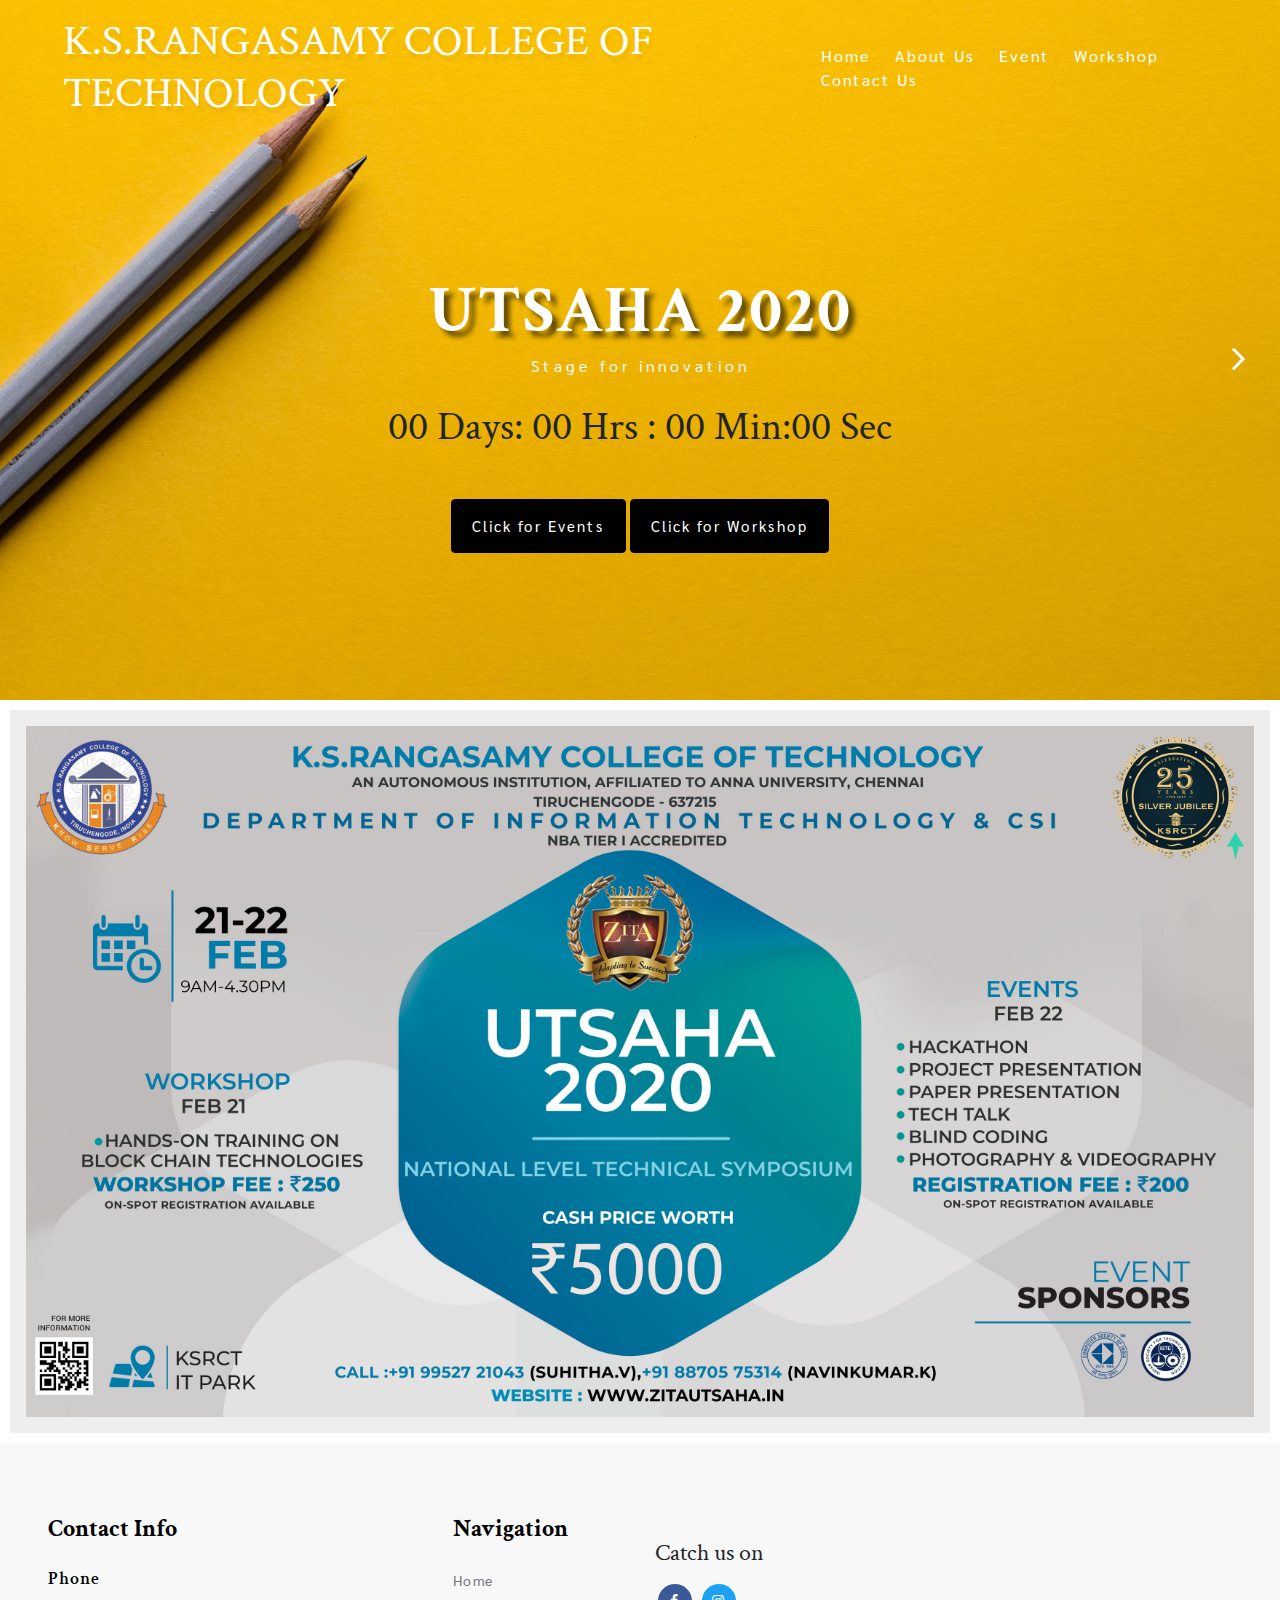
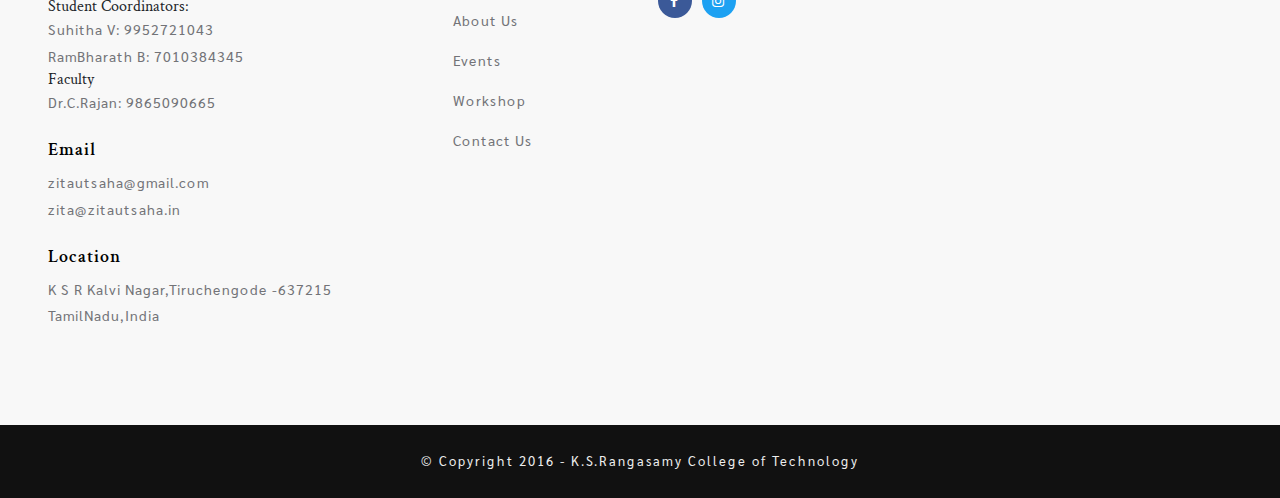
<file: zita-website-master/index.html>
<!DOCTYPE html>
<html lang="zxx">

<head>
	<title>ZITA UTSAHA2020</title>
	<!-- Meta tag Keywords -->
	<meta name="viewport" content="width=device-width, initial-scale=1">
	<meta charset="UTF-8" />

	<script>
		addEventListener("load", function () {
			setTimeout(hideURLbar, 0);
		}, false);

		function hideURLbar() {
			window.scrollTo(0, 1);
		}
	</script>
	<!-- //Meta tag Keywords -->

	<!-- Custom-Files -->
	<link rel="stylesheet" href="css/bootstrap.css">
	<!-- Bootstrap-Core-CSS -->
	<link href="css/css_slider.css" type="text/css" rel="stylesheet" media="all">
	<!-- banner slider -->
	<link rel="stylesheet" href="css/style.css" type="text/css" media="all" />
	<!-- Style-CSS -->
	<link href="css/font-awesome.min.css" rel="stylesheet">
	<!-- Font-Awesome-Icons-CSS -->
	<!-- //Custom-Files -->

	<!-- Web-Fonts -->
	<link href="//fonts.googleapis.com/css?family=Sarabun:100,100i,200,200i,300,300i,400,400i,500,500i,600,600i,700,700i,800,800i"
	 rel="stylesheet">
	<link href="//fonts.googleapis.com/css?family=Crimson+Text:400,400i,600,600i,700,700i" rel="stylesheet">
	<!-- //Web-Fonts -->
</head>

<body>
    <script src="https://ajax.googleapis.com/ajax/libs/jquery/3.4.1/jquery.min.js"></script>
<script src="js/timerscript.js"></script>
	<!-- main banner -->
	<div class="main-top" id="home">
		<!-- header -->
		<header>
			<div class="container-fluid">
				<div class="header d-md-flex justify-content-between align-items-center py-3 px-xl-5 px-lg-3 px-2">
					<!-- logo -->
					<div id="logo">
						<h1><a href="index.html">K.S.Rangasamy college of technology</a></h1>
					</div>
					<!-- //logo -->
					<!-- nav -->
					<div class="nav_w3ls">
						<nav>
							<label for="drop" class="toggle">Menu</label>
							<input type="checkbox" id="drop" />
							<ul class="menu">
								<li><a href="index.html" class="active">Home</a></li>
								<li><a href="about.html">About Us</a></li>
								<li><a href="event.html">Event</a></li>
								<li><a href="workshop.html">Workshop</a></li>
								<li><a href="contact.html">Contact Us</a></li>
							</ul>
						</nav>
					</div>
					<!-- //nav -->
				</div>
			</div>
		</header>
		<!-- //header -->

		<!-- banner -->
		<div class="banner_w3lspvt">
			<div class="csslider infinity" id="slider1">
				<input type="radio" name="slides" checked="checked" id="slides_1" />
				<input type="radio" name="slides" id="slides_2" />
				<input type="radio" name="slides" id="slides_3" />
				<ul class="banner_slide_bg">
					<li>
						<div class="container">
							<div class="w3ls_banner_txt text-center">
								<h3 class="w3ls_pvt-title text-wh text-uppercase let">UTSAHA&nbsp;2020</h3>
								<p class="text-li">Stage for innovation</p>
								<br>
								<h1 id="timer">00 Days: 00 Hrs : 00 Min:00 Sec</h1>
								<a href="event.html" class="btn button-style mt-sm-5 mt-4">Click for Events</a>
								<a href="workshop.html"  class="btn button-style mt-sm-5 mt-4">Click for Workshop</a>
							</div>
						</div>
					</li>
					<li>
						<div class="container">
							<div class="w3ls_banner_txt text-center">
								<h3 class="w3ls_pvt-title text-wh text-uppercase let">UTSAHA&nbsp;2020</h3>
								<p class="text-li">Stage for innovation</p>
								<br>
								<h1 id="timer1">00 Days: 00 Hrs : 00 Min:00 Sec</h1>
								<br>
								<a href="Events/index.html" target="_blank" class="btn button-style mt-sm-5 mt-4">Click for Events</a>
								<a href="#" target="_blank" class="btn button-style mt-sm-5 mt-4">Click for Workshop</a>
							</div>
						</div>
					</li>
					<li>
						<div class="container">
							<div class="w3ls_banner_txt text-center">
								
								<h3 class="w3ls_pvt-title text-wh text-uppercase let">UTSAHA&nbsp;2020</h3>
								<p class="text-li">Stage for innovation</p>
								<br>
								<h1 id="timer2">00 Days: 00 Hrs : 00 Min:00 Sec</h1>
								<br>
								<a href="Events/index.html" target="_blank" class="btn button-style mt-sm-5 mt-4">Click for Events</a>
								<a href="#" target="_blank" class="btn button-style mt-sm-5 mt-4">Click for Workshop</a>
							
							</div>
						</div>
					</li>
				</ul>
				<div class="arrows">
					<label for="slides_1"></label>
					<label for="slides_2"></label>
					<label for="slides_3"></label>
				</div>
			</div>
		</div>
		<!-- //banner -->
	</div>
	<!-- //main banner -->

	<!-- about-->
	

	<!-- services -->
	<div class="img-grid">
	<div class="Portfolio-grid1">
                            
                                <img src="images/poster.jpg" alt=" " class="img-fluid" />
                            
                        </div>
						</div>
	
	<!-- //services -->

	<!-- testimonials -->
	
	<!-- //testimonials -->

	<!-- subscribe -->
	
	<!-- //subscribe -->

	<!-- sponsors -->
	
	<!-- //sponsors -->

	<!-- footer -->
<footer class="py-sm-5 py-4">
		<div class="container-fluid px-sm-5 py-xl-4">
			<div class="row footer-top">
				<div class="col-lg-4 col-md-6 footer-grid_section_1its">
						<h3 class="footer-title mb-lg-4 mb-3">Contact Info</h3>
					<div class="contact-info">
						<div class="footer-style-w3ls mt-4">
							<h4 class="mb-2">Phone</h4>
							<h6>Student Coordinators:</h6>
							<p>Suhitha V: 9952721043</p>
							<p>RamBharath B: 7010384345</p>
						
							<h6>Faculty</h6>
							<p>Dr.C.Rajan: 9865090665</p>
						</div>
						<div class="footer-style-w3ls mt-4">
							<h4 class="mb-2">Email </h4>
							<p><a href="mailto:zitautsaha@gmail.com">zitautsaha@gmail.com</a></p>
							<p><a href="mailto:zita@zitautsaha.in">zita@zitautsaha.in</a></p>
						</div>
						<div class="footer-style-w3ls mt-4">
							<h4 class="mb-2">Location</h4>
							<p>K S R Kalvi Nagar,Tiruchengode -637215 TamilNadu,India</p><br>
							
						</div>
					</div>
				</div>
				<div class="col-lg-2 col-md-6 footer-grid_section_1its mt-md-0 mt-5">
					<h3 class="footer-title mb-lg-4 mb-3">Navigation</h3>
					<ul class="list-unstyled">
						<li class="mt-3">
							<a href="index.html">Home</a>
						</li>
						<li class="mt-3">
							<a href="about.html">About Us</a>
						</li>
						<li class="mt-3">
							<a href="event.html">Events</a>
						</li>
						<li class="mt-3">
							<a href="workshop.html">Workshop</a>
						</li>
						<li class="mt-3">
							<a href="contact.html">Contact Us</a>
						</li>
					</ul>
				</div>
				<!-- contact!-->
				<div class="col-lg-3 col-md-6 footer-grid_section_1its mt-lg-0 mt-5">
				<!-- ff-->
					<h2 class="logo-2 mb-lg-4 mb-3">
						
					</h2>
					<!-- social icons -->
					<div class="mobamuinfo_social_icons">
						
						<h4 class="sub-con-fo mt-4 mb-3">Catch us on</h4>
						<ul class="mobamuits_social_list list-unstyled">
							<li class="w3_mobamu_facebook">
								<a href="https://www.facebook.com/zitaitksrct">
									<span class="fa fa-facebook-f"></span>
								</a>
							</li>
							<li class="w3_mobamu_twitter">
								<a href="https://www.instagram.com/zita_it/">
									<span class="fa fa-instagram"></span>
								</a>
							</li>
							
						</ul>
						<!-- social icons -->
					</div>
				</div>
			</div>
		</div>
	</footer>
	<!-- //footer -->
	<!-- copyright -->
	<div class="cpy-right text-center py-4">
		<p>© Copyright 2016 - K.S.Rangasamy College of Technology
		</p>
	</div>
	<!-- //copyright -->
	<!-- move top icon -->
	<a href="#home" class="move-top text-center"></a>
	<!-- //move top icon -->

</body>

</html>
</file>
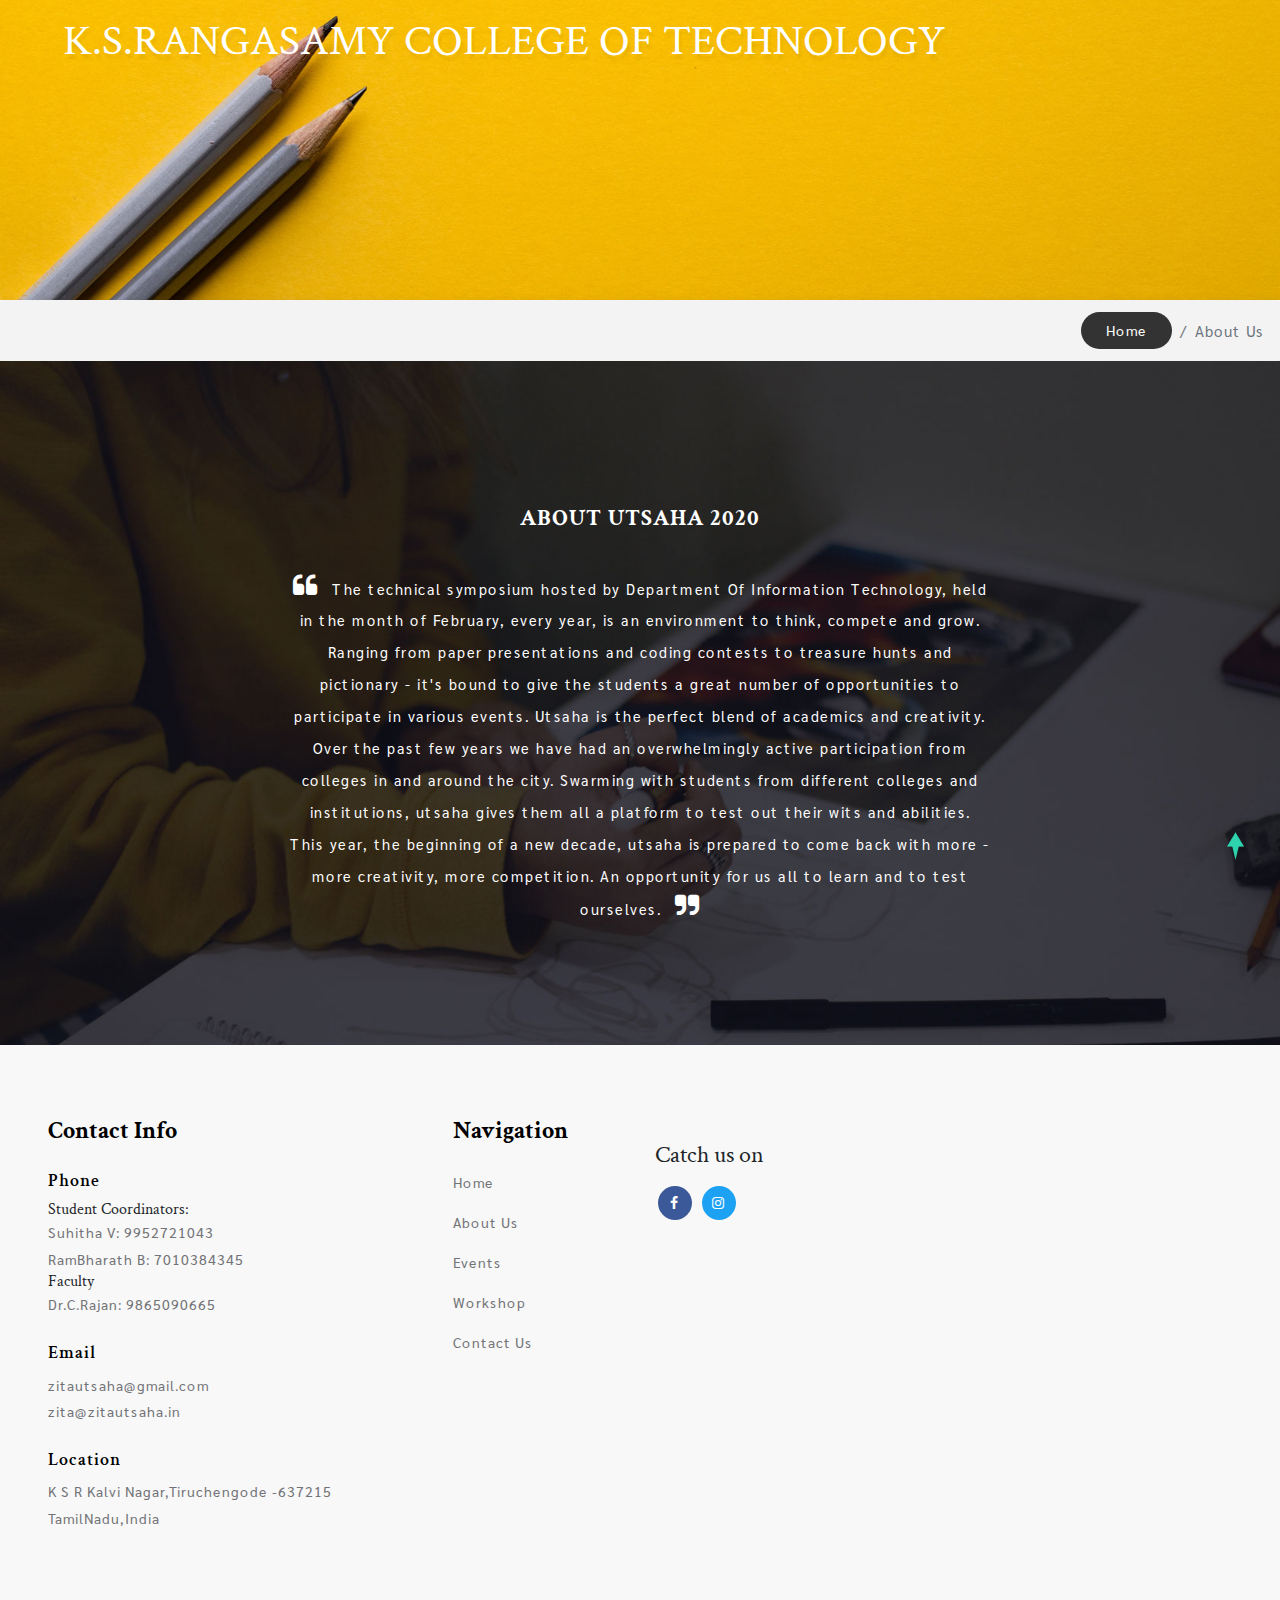
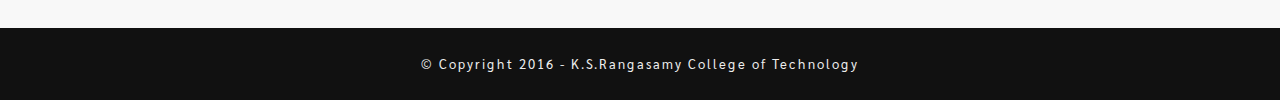
<file: zita-website-master/about.html>
<!--
Author: W3layouts
Author URL: http://w3layouts.com
License: Creative Commons Attribution 3.0 Unported
License URL: http://creativecommons.org/licenses/by/3.0/
-->

<!DOCTYPE html>
<html lang="zxx">

<head>
	<title>UTSAHA 2020 About Us :: ZITA</title>
	<!-- Meta tag Keywords -->
	<meta name="viewport" content="width=device-width, initial-scale=1">
	<meta charset="UTF-8" />
	
	<script>
		addEventListener("load", function () {
			setTimeout(hideURLbar, 0);
		}, false);

		function hideURLbar() {
			window.scrollTo(0, 1);
		}
	</script>
	<!-- //Meta tag Keywords -->

	<!-- Custom-Files -->
	<link rel="stylesheet" href="css/bootstrap.css">
	<!-- Bootstrap-Core-CSS -->
	<link rel="stylesheet" href="css/style.css" type="text/css" media="all" />
	<!-- Style-CSS -->
	<link href="css/font-awesome.min.css" rel="stylesheet">
	<!-- Font-Awesome-Icons-CSS -->
	<!-- //Custom-Files -->

	<!-- Web-Fonts -->
	<link href="//fonts.googleapis.com/css?family=Sarabun:100,100i,200,200i,300,300i,400,400i,500,500i,600,600i,700,700i,800,800i"
	 rel="stylesheet">
	<link href="//fonts.googleapis.com/css?family=Crimson+Text:400,400i,600,600i,700,700i" rel="stylesheet">
	<!-- //Web-Fonts -->
</head>

<body>
	<!-- main banner -->
	<div class="main-top-2" id="home">
		<!-- header -->
		<header>
			<div class="container-fluid">
				<div class="header d-md-flex justify-content-between align-items-center py-3 px-xl-5 px-lg-3 px-2">
					<!-- logo -->
					<div id="logo">
						<h4><a>K.S.Rangasamy college of Technology</a></h4>
					</div>
					<!-- //logo -->
					<!-- nav 
					<div class="nav_w3ls">
						<nav>
							<label for="drop" class="toggle">Menu</label>
							<input type="checkbox" id="drop" />
							<ul class="menu">
								<li><a href="index.html" class="active">Home</a></li>
								<li><a href="about.html">About Us</a></li>
								<li><a href="event.html">Events</a></li>
								<li><a href="#">Workshop</a></li>
								<li><a href="contact.html">Contact Us</a></li>
							</ul>
						</nav>
					</div>
					 //nav -->
				</div>
			</div>
		</header>
		<!-- //header -->
	</div>
	<!-- //main banner -->
	<!-- page details -->
	<div class="breadcrumb-w3pvt">
		<ol class="breadcrumb mb-0 text-center">
			<li class="breadcrumb-item">
				<a href="index.html">Home</a>
			</li>
			<li class="breadcrumb-item active" aria-current="page">About Us</li>
		</ol>
	</div>
	<!-- //page details -->

	<!-- about  -->

	<!-- //about -->

	<!-- services -->
	
	<!-- //services -->

	<!-- stats -->
	
	<!-- //stats -->

	<!-- team  -->
	
	<!-- //team -->

	<!-- testimonials -->
	 <section class="testimonials text-center py-5" id="testi">
        <div class="container py-xl-5 py-lg-3">
            <!--img src="images/zitalogo.png" alt=""-->
            <div class="py-xl-4 py-lg-2">
                <!--img src="zitalogo.png" alt="zita logo" class="img-fluid test-img" /-->
                <h3 class="mt-4 mb-2" style="color:white">About UTSAHA 2020</h3>

                <p class="testi-info text-wh mt-4 pt-3" style="color:white"><span class="fa fa-quote-left mr-2"></span> The technical symposium hosted by Department Of Information Technology, held in the month of February, every year, is an environment to think, compete and grow. Ranging from paper presentations and coding contests to treasure hunts and pictionary - it's bound to give the students a great number of opportunities to participate in various events. Utsaha is the perfect blend of academics and creativity. Over the past few years we have had an overwhelmingly active participation from colleges in and around the city. Swarming with students from different colleges and institutions, utsaha gives them all a platform to test out their wits and abilities. This year, the beginning of a new decade, utsaha is prepared to come back with more - more creativity, more competition. An opportunity for us all to learn and to test ourselves.
                    <span class="fa fa-quote-right ml-2"></span>
                </p>
            </div>
        </div>
    </section>
	
	<!-- //testimonials -->

	<!-- subscribe -->
	
	<!-- //subscribe -->

	<!-- sponsors -->
	
	<!-- //sponsors -->

	<!-- footer -->
<footer class="py-sm-5 py-4">
		<div class="container-fluid px-sm-5 py-xl-4">
			<div class="row footer-top">
				<div class="col-lg-4 col-md-6 footer-grid_section_1its">
						<h3 class="footer-title mb-lg-4 mb-3">Contact Info</h3>
					<div class="contact-info">
						<div class="footer-style-w3ls mt-4">
							<h4 class="mb-2">Phone</h4>
							<h6>Student Coordinators:</h6>
							<p>Suhitha V: 9952721043</p>
							<p>RamBharath B: 7010384345</p>
						
							<h6>Faculty</h6>
							<p>Dr.C.Rajan: 9865090665</p>
						</div>
						<div class="footer-style-w3ls mt-4">
							<h4 class="mb-2">Email </h4>
							<p><a href="mailto:zitautsaha@gmail.com">zitautsaha@gmail.com</a></p>
							<p><a href="mailto:zita@zitautsaha.in">zita@zitautsaha.in</a></p>
						</div>
						<div class="footer-style-w3ls mt-4">
							<h4 class="mb-2">Location</h4>
							<p>K S R Kalvi Nagar,Tiruchengode -637215 TamilNadu,India</p><br>
							
						</div>
					</div>
				</div>
				<div class="col-lg-2 col-md-6 footer-grid_section_1its mt-md-0 mt-5">
					<h3 class="footer-title mb-lg-4 mb-3">Navigation</h3>
					<ul class="list-unstyled">
						<li class="mt-3">
							<a href="index.html">Home</a>
						</li>
						<li class="mt-3">
							<a href="about.html">About Us</a>
						</li>
						<li class="mt-3">
							<a href="event.html">Events</a>
						</li>
						<li class="mt-3">
							<a href="workshop.html">Workshop</a>
						</li>
						<li class="mt-3">
							<a href="contact.html">Contact Us</a>
						</li>
					</ul>
				</div>
				<!-- contact!-->
				<div class="col-lg-3 col-md-6 footer-grid_section_1its mt-lg-0 mt-5">
				<!-- ff-->
					<h2 class="logo-2 mb-lg-4 mb-3">
						
					</h2>
					<!-- social icons -->
					<div class="mobamuinfo_social_icons">
						
						<h4 class="sub-con-fo mt-4 mb-3">Catch us on</h4>
						<ul class="mobamuits_social_list list-unstyled">
							<li class="w3_mobamu_facebook">
								<a href="https://www.facebook.com/zitaitksrct">
									<span class="fa fa-facebook-f"></span>
								</a>
							</li>
							<li class="w3_mobamu_twitter">
								<a href="https://www.instagram.com/zita_it/">
									<span class="fa fa-instagram"></span>
								</a>
							</li>
							
						</ul>
						<!-- social icons -->
					</div>
				</div>
			</div>
		</div>
	</footer>
	<!-- //footer -->
	<!-- copyright -->
	<div class="cpy-right text-center py-4">
		<p>© Copyright 2016 - K.S.Rangasamy College of Technology
		</p>
	</div>
	<!-- //copyright -->
	<!-- move top icon -->
	<a href="#home" class="move-top text-center"></a>
	<!-- //move top icon -->
</body>

</html>
</file>
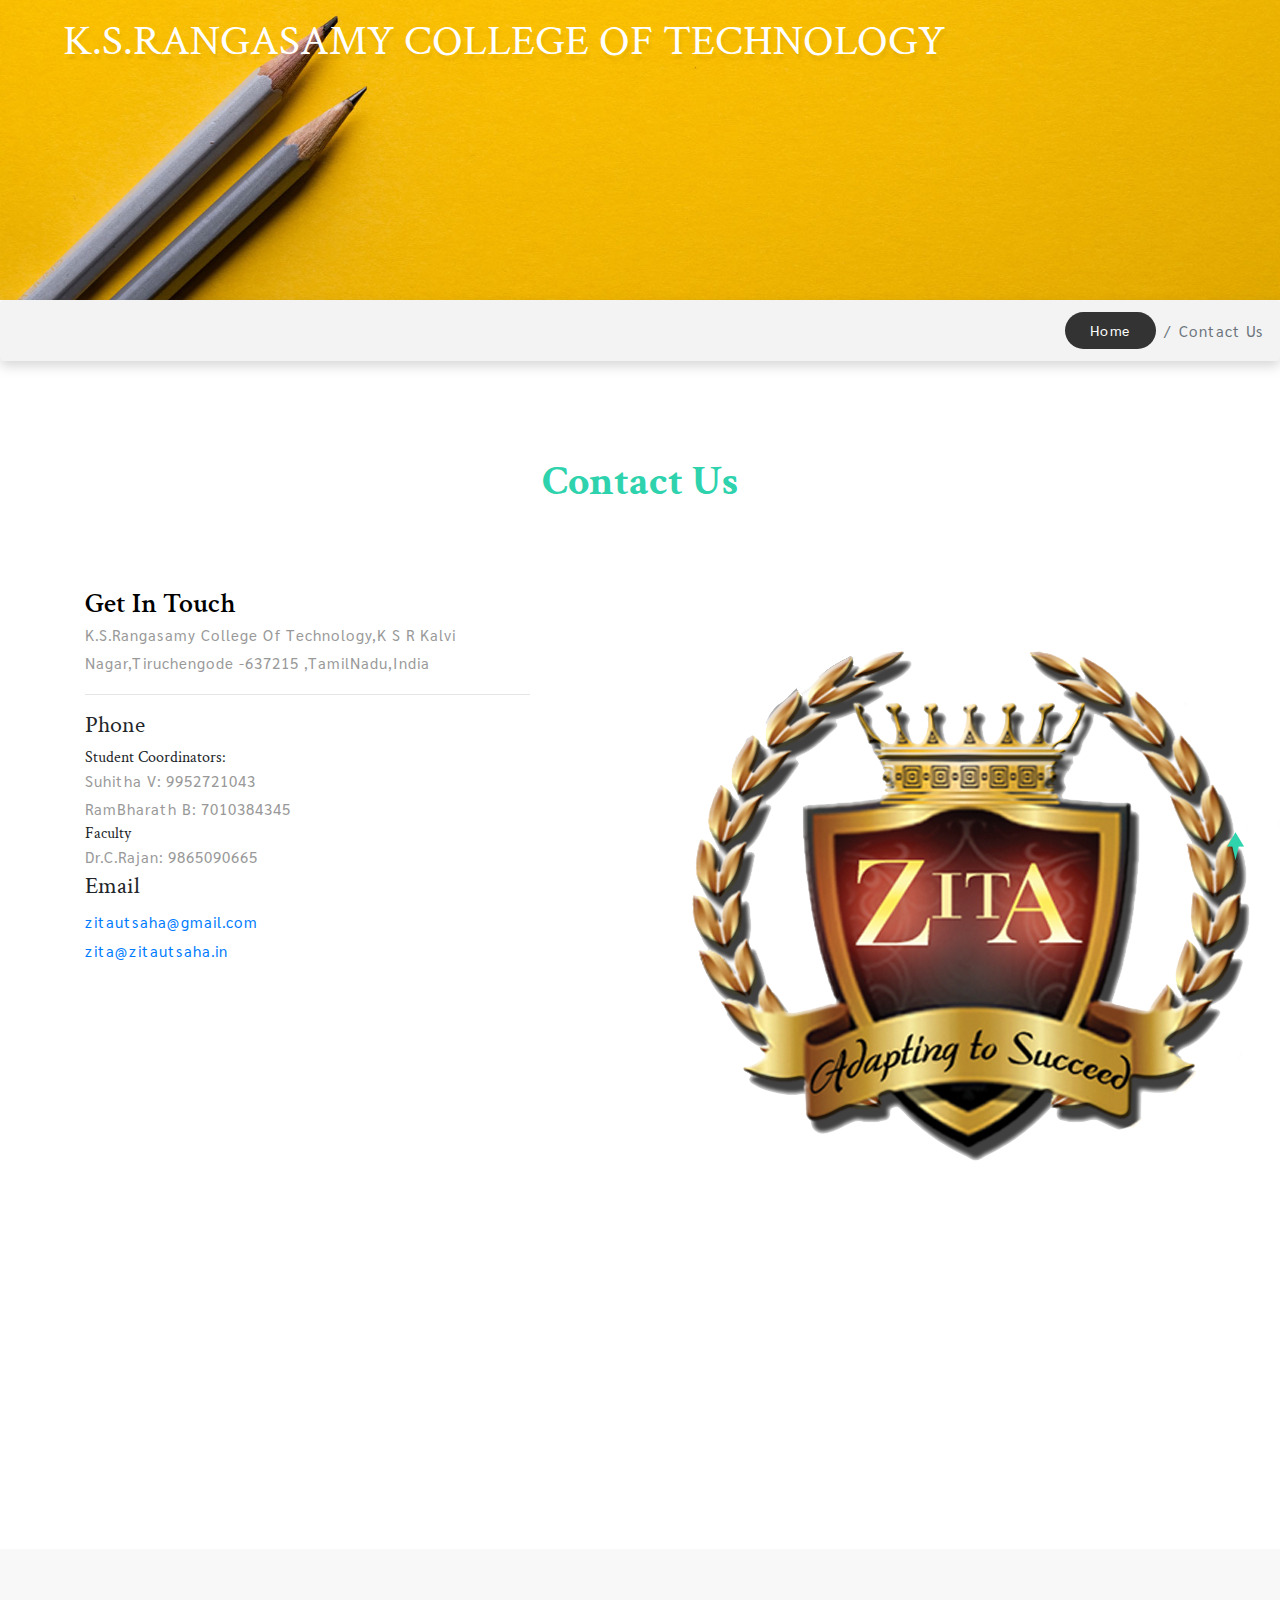
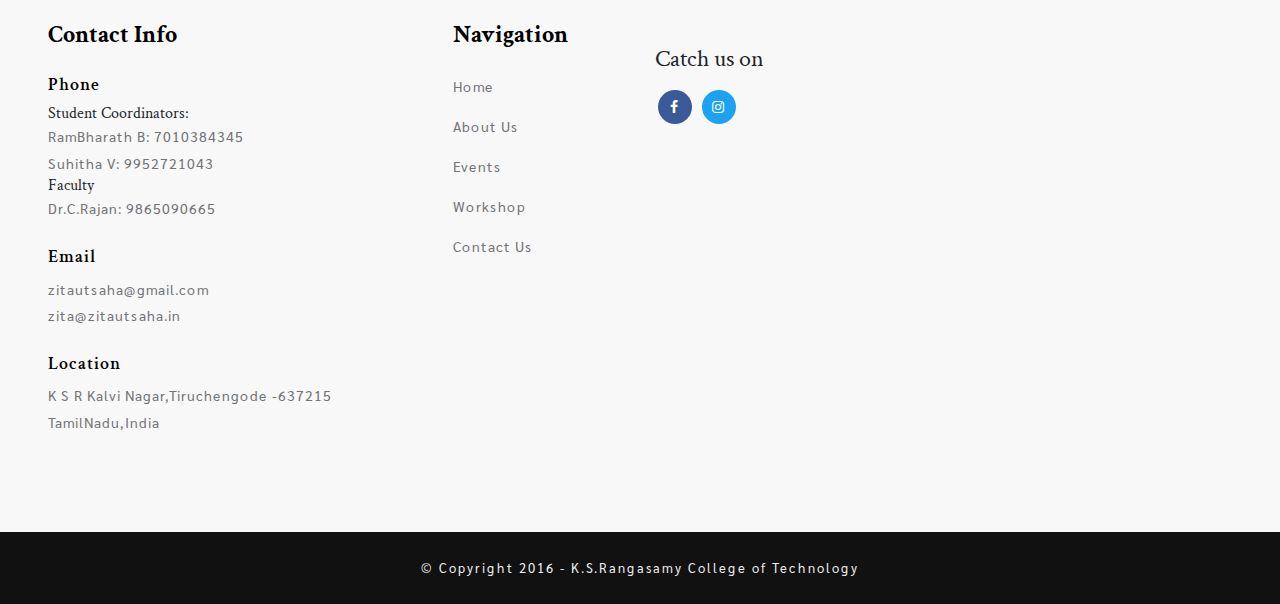
<file: zita-website-master/contact.html>
<!--
Author: W3layouts
Author URL: http://w3layouts.com
License: Creative Commons Attribution 3.0 Unported
License URL: http://creativecommons.org/licenses/by/3.0/
-->

<!DOCTYPE html>
<html lang="zxx">

<head>
	<title>utsaha| Contact Us</title>
	<!-- Meta tag Keywords -->
	<meta name="viewport" content="width=device-width, initial-scale=1">
	<meta charset="UTF-8" />
	
	<script>
		addEventListener("load", function () {
			setTimeout(hideURLbar, 0);
		}, false);

		function hideURLbar() {
			window.scrollTo(0, 1);
		}
	</script>
	<!-- //Meta tag Keywords -->

	<!-- Custom-Files -->
	<link rel="stylesheet" href="css/bootstrap.css">
	<!-- Bootstrap-Core-CSS -->
	<link rel="stylesheet" href="css/style.css" type="text/css" media="all" />
	<!-- Style-CSS -->
	<link href="css/font-awesome.min.css" rel="stylesheet">
	<!-- Font-Awesome-Icons-CSS -->
	<!-- //Custom-Files -->

	<!-- Web-Fonts -->
	<link href="//fonts.googleapis.com/css?family=Sarabun:100,100i,200,200i,300,300i,400,400i,500,500i,600,600i,700,700i,800,800i"
	 rel="stylesheet">
	<link href="//fonts.googleapis.com/css?family=Crimson+Text:400,400i,600,600i,700,700i" rel="stylesheet">
	<!-- //Web-Fonts -->
	<style>
	@media(max-width: 480px){
	.log{
	width:350px;
	height:350px;
	}
	}
	</style>
</head>

<body>
	<!-- main banner -->
	<div class="main-top-2" id="home">
		<!-- header -->
		<header>
			<div class="container-fluid">
				<div class="header d-md-flex justify-content-between align-items-center py-3 px-xl-5 px-lg-3 px-2">
					<!-- logo -->
					<div id="logo">
						<h1><a href="index.html">K.S.Rangasamy college of Technology</a></h1>
					</div>
					<!-- //logo -->
					<!-- nav 
					<div class="nav_w3ls">
						<nav>
							<label for="drop" class="toggle">Menu</label>
							<input type="checkbox" id="drop" />
							<ul class="menu">
								<li><a href="index.html" class="active">Home</a></li>
								<li><a href="about.html">About Us</a></li>
								<li><a href="event.html">Events</a></li>
								<li><a href="workshop.html">Workshop</a></li>
								<li><a href="contact.html">Contact Us</a></li>
							</ul>
						</nav>
					</div>
					 //nav -->
				</div>
			</div>
		</header>
		<!-- //header -->
	</div>
	<!-- //main banner -->
	<!-- page details -->
	<div class="breadcrumb-w3pvt">
		<ol class="breadcrumb mb-0 text-center">
			<li class="breadcrumb-item">
				<a href="index.html">Home</a>
			</li>
			<li class="breadcrumb-item active" aria-current="page">Contact Us</li>
		</ol>
	</div>
	<!-- //page details -->

	<!-- contact -->
	<div class="contact-wthree py-5">
		<div class="container py-xl-5 py-lg-3">
			<div class="wthree_pvt_title text-center">
				<h4 class="w3pvt-title">contact us</h4>
				
			</div>
			<div class="row">
				<div class="col-lg-5">
					<div class="w3_pvt-contact-top">
						<h4>get in touch </h4>
						<p>K.S.Rangasamy College Of Technology,K S R Kalvi Nagar,Tiruchengode -637215 ,TamilNadu,India</p>
					</div>
					<hr>
					<h4 class="mb-2">Phone </h4>
					<h6>Student Coordinators:</h6>
					<p>Suhitha V: 9952721043</p>
							<p>RamBharath B: 7010384345</p>
							
							<h6>Faculty</h6>
							<p>Dr.C.Rajan: 9865090665</p>
					<h4 class="mb-2">Email </h4>
					<p><a href="mailto:zitautsaha@gmail.com">zitautsaha@gmail.com</a></p>
					<p><a href="mailto:zita@zitautsaha.in">zita@zitautsaha.in</a></p>
					
					<!-- map -->
					<div class="map">
						<iframe src="https://www.google.com/maps/embed?pb=!1m18!1m12!1m3!1d3911.6208519347065!2d77.82531251481194!3d11.362379751211279!2m3!1f0!2f0!3f0!3m2!1i1024!2i768!4f13.1!3m3!1m2!1s0x3ba9640247c497c7%3A0x2eca54419e3d9762!2sK.S.R%20Educational%20Institutions!5e0!3m2!1sen!2sin!4v1580932643469!5m2!1sen!2sin" width="600" height="450" frameborder="0" style="border:0;" allowfullscreen=""></iframe>
					</div>
					<!--// map-->
				</div>
				<div class="offset-1"></div>
				<div class="col-lg-6 mt-lg-0 mt-5" data-aos="zoom-in">
					<!-- form grid -->
				<div class="register-top1">
						
								<img class="log" src="images/Zitalogo.png">
								
							</div>
					</div>
					<!--  //form grid ends here -->
				</div>
			</div>
		</div>
	</div>
	<!-- //contact -->

	<!-- footer -->
	<footer class="py-sm-5 py-4">
		<div class="container-fluid px-sm-5 py-xl-4">
			<div class="row footer-top">
				<div class="col-lg-4 col-md-6 footer-grid_section_1its">
						<h3 class="footer-title mb-lg-4 mb-3">Contact Info</h3>
					<div class="contact-info">
						<div class="footer-style-w3ls mt-4">
							<h4 class="mb-2">Phone</h4>
							<h6>Student Coordinators:</h6>
							<p>RamBharath B: 7010384345</p>
							<p>Suhitha V: 9952721043</p>
							<h6>Faculty</h6>
							<p>Dr.C.Rajan: 9865090665</p>
						</div>
						<div class="footer-style-w3ls mt-4">
							<h4 class="mb-2">Email </h4>
							<p><a href="mailto:zitautsaha@gmail.com">zitautsaha@gmail.com</a></p>
							<p><a href="mailto:zita@zitautsaha.in">zita@zitautsaha.in</a></p>
						</div>
						<div class="footer-style-w3ls mt-4">
							<h4 class="mb-2">Location</h4>
							<p>K S R Kalvi Nagar,Tiruchengode -637215 TamilNadu,India</p><br>
							
						</div>
					</div>
				</div>
				<div class="col-lg-2 col-md-6 footer-grid_section_1its mt-md-0 mt-5">
					<h3 class="footer-title mb-lg-4 mb-3">Navigation</h3>
					<ul class="list-unstyled">
						<li class="mt-3">
							<a href="index.html">Home</a>
						</li>
						<li class="mt-3">
							<a href="about.html">About Us</a>
						</li>
						<li class="mt-3">
							<a href="event.html">Events</a>
						</li>
						<li class="mt-3">
							<a href="workshop.html">Workshop</a>
						</li>
						<li class="mt-3">
							<a href="contact.html">Contact Us</a>
						</li>
					</ul>
				</div>
				<!-- contact!-->
				<div class="col-lg-3 col-md-6 footer-grid_section_1its mt-lg-0 mt-5">
				<!-- ff-->
					<h2 class="logo-2 mb-lg-4 mb-3">
						
					</h2>
					<!-- social icons -->
					<div class="mobamuinfo_social_icons">
						
						<h4 class="sub-con-fo mt-4 mb-3">Catch us on</h4>
						<ul class="mobamuits_social_list list-unstyled">
							<li class="w3_mobamu_facebook">
								<a href="https://www.facebook.com/zitaitksrct">
									<span class="fa fa-facebook-f"></span>
								</a>
							</li>
							<li class="w3_mobamu_twitter">
								<a href="https://www.instagram.com/zita_it/">
									<span class="fa fa-instagram"></span>
								</a>
							</li>
							
						</ul>
						<!-- social icons -->
					</div>
				</div>
			</div>
		</div>
	</footer>
	<!-- //footer -->
	<!-- copyright -->
	<div class="cpy-right text-center py-4">
		<p>© Copyright 2016 - K.S.Rangasamy College of Technology
		</p>
	</div>
	<!-- //copyright -->
	<!-- move top icon -->
	<a href="#home" class="move-top text-center"></a>
	<!-- //move top icon -->

</body>

</html>
</file>
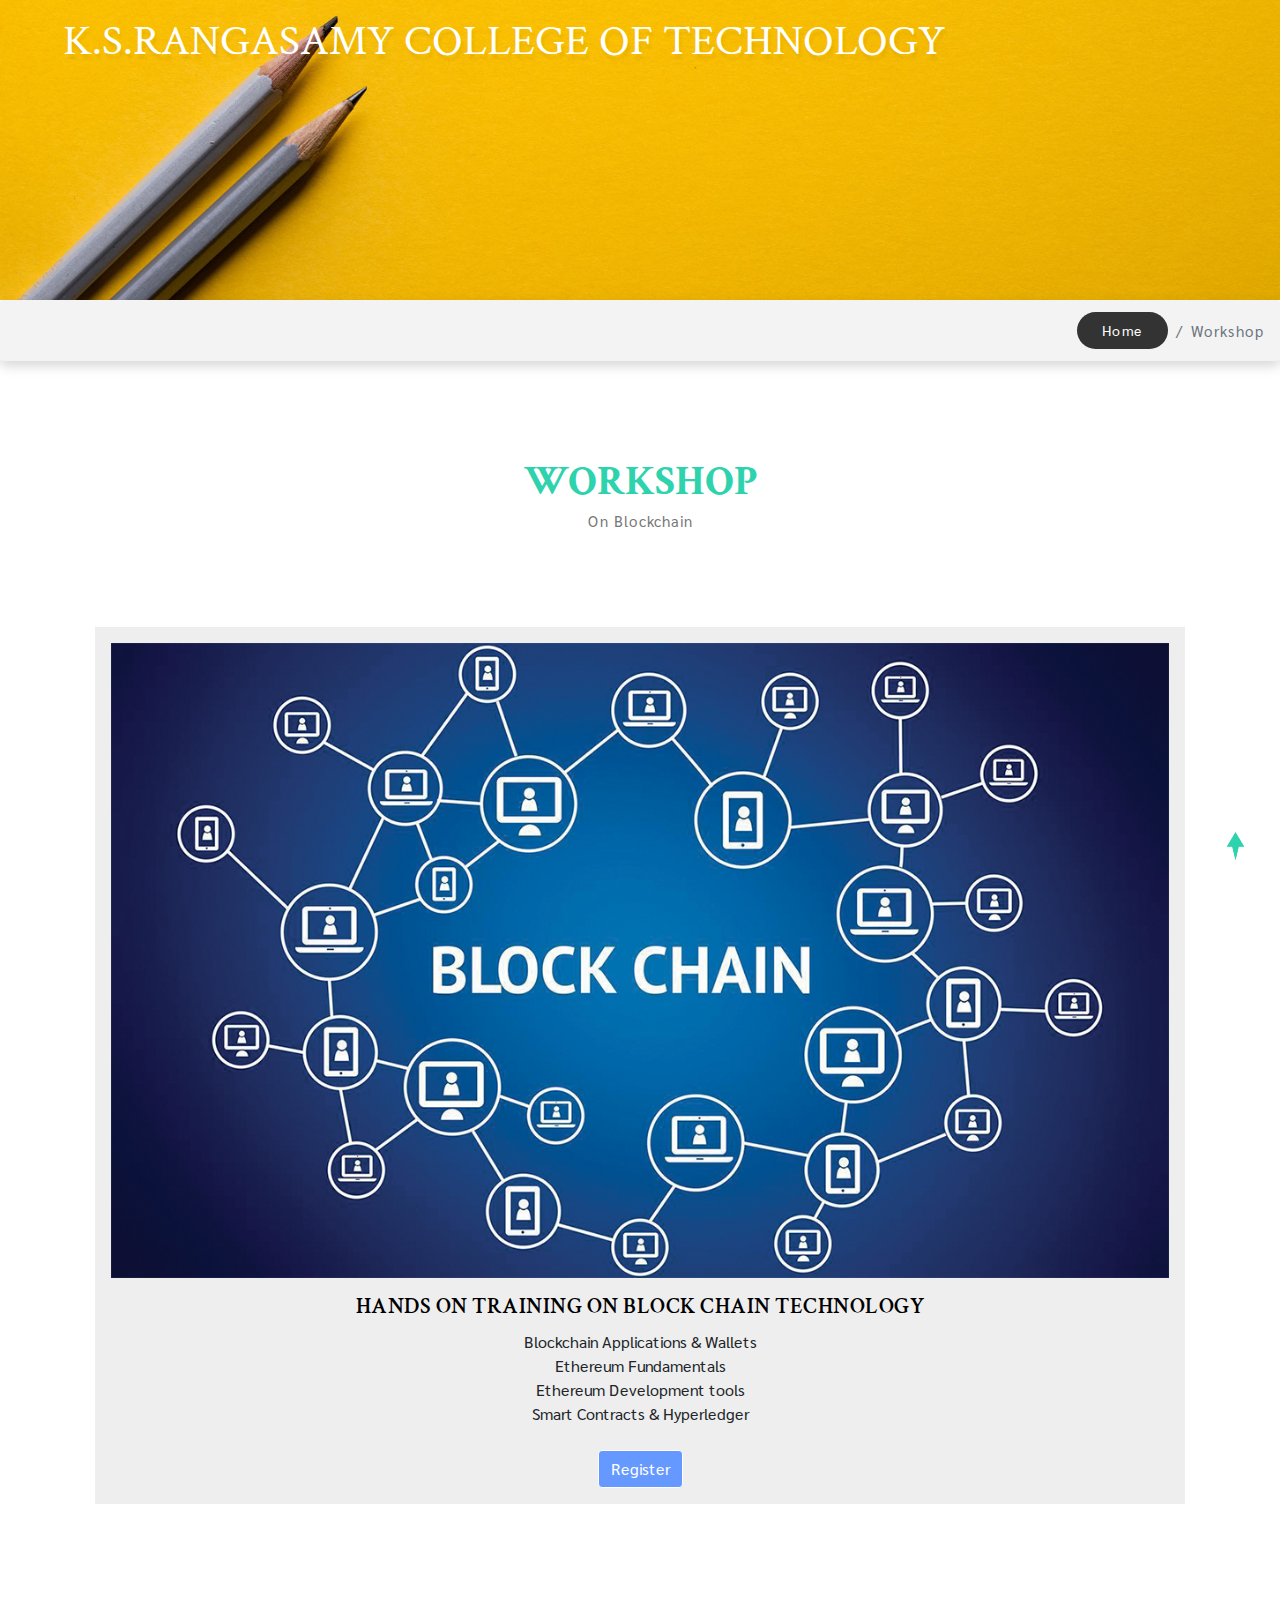
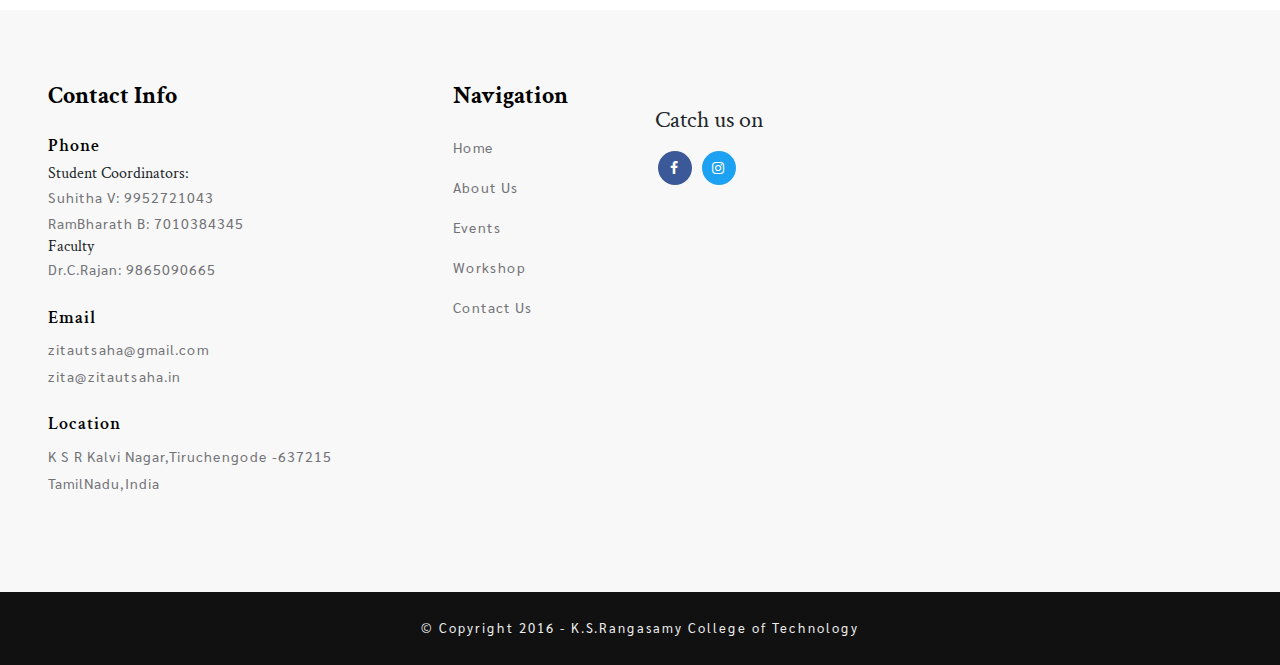
<file: zita-website-master/workshop.html>
<!DOCTYPE html>
<html lang="zxx">

<head>
    <!-- Meta tag Keywords -->
    <title>Workshop</title>
    <meta name="viewport" content="width=device-width, initial-scale=1">
    <meta charset="UTF-8" />
    
    <script>
        addEventListener("load", function() {
            setTimeout(hideURLbar, 0);
        }, false);

        function hideURLbar() {
            window.scrollTo(0, 1);
        }

    </script>
    <!-- //Meta tag Keywords -->

    <!-- Custom-Files -->
    <link rel="stylesheet" href="css/bootstrap.css">
    <!-- Bootstrap-Core-CSS -->
    <link rel="stylesheet" href="css/style.css" type="text/css" media="all" />
    <!-- Style-CSS -->
    <link href="css/font-awesome.min.css" rel="stylesheet">
    <!-- Font-Awesome-Icons-CSS -->
    <!-- //Custom-Files -->

    <!-- Web-Fonts -->
    <link href="//fonts.googleapis.com/css?family=Sarabun:100,100i,200,200i,300,300i,400,400i,500,500i,600,600i,700,700i,800,800i" rel="stylesheet">
    <link href="//fonts.googleapis.com/css?family=Crimson+Text:400,400i,600,600i,700,700i" rel="stylesheet">
    <!-- //Web-Fonts -->
</head>

<body>
   	<div class="main-top-2" id="home">
		<!-- header -->
		<header>
			<div class="container-fluid">
				<div class="header d-md-flex justify-content-between align-items-center py-3 px-xl-5 px-lg-3 px-2">
					<!-- logo -->
					<div id="logo">
						<h1><a href="index.html">K.S.Rangasamy college of Technology</a></h1>
					</div>
					<!-- //logo -->
					<!-- nav 
					<div class="nav_w3ls">
						<nav>
							<label for="drop" class="toggle">Menu</label>
							<input type="checkbox" id="drop" />
							<ul class="menu">
								<li><a href="index.html" class="active">Home</a></li>
								<li><a href="about.html">About Us</a></li>
								<li><a href="event.html">Events</a></li>
								<li><a href="workshop.html">Workshop</a></li>
								<li><a href="contact.html">Contact Us</a></li>
							</ul>
						</nav>
					</div>
					 //nav -->
				</div>
			</div>
		</header>
		<!-- //header -->
	</div>
    <!-- //main banner -->
    <!-- page details -->
    <div class="breadcrumb-w3pvt">
        <ol class="breadcrumb mb-0 text-center">
            <li class="breadcrumb-item">
                <a href="index.html">Home</a>
            </li>
            <li class="breadcrumb-item active" aria-current="page">Workshop</li>
        </ol>
    </div>
    <!-- //page details -->

    <!-- gallery -->
    <section class="portfolio-wthree align-w3 py-5" id="portfolio">
        <div class="container py-xl-5 py-lg-3">
            <div class="wthree_pvt_title text-center">
                <h4 class="w3pvt-title">WORKSHOP
                <br>
                </h4>
                <p class="sub-title">On Blockchain</p>
            </div>
            <div>
                <p class="col-lg-4">
                    <div class="img-grid">
                        <div class="Portfolio-grid1">
                            <a href="#gal9">
                                <img src="images/Blockchain1.jpg" alt=" " class="img-fluid" />
                            </a>
                        </div>
                        <div class="port-desc text-center">
                            <h6 class="main-title-w3pvt text-center">HANDS ON TRAINING ON BLOCK CHAIN TECHNOLOGY</h6>

                            <ul>
                                Blockchain Applications & Wallets
                            </ul>
                            <ul>
                                Ethereum Fundamentals
                            </ul>
                            <ul>
                                Ethereum Development tools
                            </ul>
                            <ul>
                                Smart Contracts & Hyperledger
                            </ul>
							<br>
	 <a href="workshop.php"> <button class="btn btn-outline-primary border-white shadow" type="button" style="background-color:#6699ff ;color:white;" >Register</button></a>
	
                        </div>
                    </div>
                </p>
            </div>
            <!-- popup-->

            <div id="gal9" class="popup-effect animate">
                <div class="popup">
                    <img src="images/Blockchain1.jpg" alt="Blockchain Image" class="img-fluid" />
                    <p class="mt-4">HANDS ON TRAINING ON BLOCK CHAIN TECHNOLOGY</p>
                    <a class="close" href="#gallery">&times;</a>
                </div>
            </div>
            <!-- //popup -->
        </div>
		  
    </section>
    <!-- //gallery -->

    <!-- footer -->
    <!-- //copyright -->
    <!-- move top icon -->
    <a href="#home" class="move-top text-center"></a>
    <!-- //move top icon -->
    
	<!-- footer -->
	<footer class="py-sm-5 py-4">
		<div class="container-fluid px-sm-5 py-xl-4">
			<div class="row footer-top">
				<div class="col-lg-4 col-md-6 footer-grid_section_1its">
						<h3 class="footer-title mb-lg-4 mb-3">Contact Info</h3>
					<div class="contact-info">
						<div class="footer-style-w3ls mt-4">
							<h4 class="mb-2">Phone</h4>
						<h6>Student Coordinators:</h6>
						    <p>Suhitha V: 9952721043</p>
							<p>RamBharath B: 7010384345</p>
							
							<h6>Faculty</h6>
							<p>Dr.C.Rajan: 9865090665</p>
						</div>
						<div class="footer-style-w3ls mt-4">
							<h4 class="mb-2">Email </h4>
							<p><a href="mailto:zitautsaha@gmail.com">zitautsaha@gmail.com</a></p>
							<p><a href="mailto:zita@zitautsaha.in">zita@zitautsaha.in</a></p>
						</div>
						<div class="footer-style-w3ls mt-4">
							<h4 class="mb-2">Location</h4>
							<p>K S R Kalvi Nagar,Tiruchengode -637215 TamilNadu,India</p><br>
							
						</div>
					</div>
				</div>
				<div class="col-lg-2 col-md-6 footer-grid_section_1its mt-md-0 mt-5">
					<h3 class="footer-title mb-lg-4 mb-3">Navigation</h3>
					<ul class="list-unstyled">
						<li class="mt-3">
							<a href="index.html">Home</a>
						</li>
						<li class="mt-3">
							<a href="about.html">About Us</a>
						</li>
						<li class="mt-3">
							<a href="event.html">Events</a>
						</li>
						<li class="mt-3">
							<a href="workshop.html">Workshop</a>
						</li>
						<li class="mt-3">
							<a href="contact.html">Contact Us</a>
						</li>
					</ul>
				</div>
				<!-- contact!-->
				<div class="col-lg-3 col-md-6 footer-grid_section_1its mt-lg-0 mt-5">
				<!-- ff-->
					<h2 class="logo-2 mb-lg-4 mb-3">
						
					</h2>
					<!-- social icons -->
					<div class="mobamuinfo_social_icons">
						
						<h4 class="sub-con-fo mt-4 mb-3">Catch us on</h4>
						<ul class="mobamuits_social_list list-unstyled">
							<li class="w3_mobamu_facebook">
								<a href="https://www.facebook.com/zitaitksrct">
									<span class="fa fa-facebook-f"></span>
								</a>
							</li>
							<li class="w3_mobamu_twitter">
								<a href="https://www.instagram.com/zita_it/">
									<span class="fa fa-instagram"></span>
								</a>
							</li>
							
						</ul>
						<!-- social icons -->
					</div>
				</div>
			</div>
		</div>
	</footer>
	<!-- //footer -->
	<!-- copyright -->
	<div class="cpy-right text-center py-4">
		<p>© Copyright 2016 - K.S.Rangasamy College of Technology
		</p>
	</div>
	<!-- //copyright -->
	<!-- move top icon -->
	<a href="#home" class="move-top text-center"></a>
	<!-- //move top icon -->


</body>

</html>
</file>
<file: zita-website-master/css/css_slider.css>
/* .csslider {
    text-align: left;
    position: relative;
    margin-bottom: 0px;
} */

.csslider>input {
    display: none;
}

.csslider>input:nth-of-type(10):checked~ul li:first-of-type {
    margin-left: -900%;
}

.csslider>input:nth-of-type(9):checked~ul li:first-of-type {
    margin-left: -800%;
}

.csslider>input:nth-of-type(8):checked~ul li:first-of-type {
    margin-left: -700%;
}

.csslider>input:nth-of-type(7):checked~ul li:first-of-type {
    margin-left: -600%;
}

.csslider>input:nth-of-type(6):checked~ul li:first-of-type {
    margin-left: -500%;
}

.csslider>input:nth-of-type(5):checked~ul li:first-of-type {
    margin-left: -400%;
}

.csslider>input:nth-of-type(4):checked~ul li:first-of-type {
    margin-left: -300%;
}

.csslider>input:nth-of-type(3):checked~ul li:first-of-type {
    margin-left: -200%;
}

.csslider>input:nth-of-type(2):checked~ul li:first-of-type {
    margin-left: -100%;
}

.csslider>input:nth-of-type(1):checked~ul li:first-of-type {
    margin-left: 0%;
}

.csslider>ul {
    position: relative;
    /* height: 760px; */
    z-index: 1;
    font-size: 0;
    line-height: 0;
    margin: 0 auto;
    padding: 0;
    overflow: hidden;
    white-space: nowrap;
    -moz-box-sizing: border-box;
    -webkit-box-sizing: border-box;
    box-sizing: border-box;
}

.csslider>ul>li {
    position: relative;
    display: inline-block;
    width: 100%;
    height: 100%;
    overflow: hidden;
    font-size: 15px;
    font-size: initial;
    line-height: normal;
    -moz-transition: all 0.5s cubic-bezier(0.4, 1.3, 0.65, 1);
    -o-transition: all 0.5s ease-out;
    -webkit-transition: all 0.5s cubic-bezier(0.4, 1.3, 0.65, 1);
    transition: all 0.5s cubic-bezier(0.4, 1.3, 0.65, 1);
    vertical-align: top;
    -moz-box-sizing: border-box;
    -webkit-box-sizing: border-box;
    box-sizing: border-box;
    white-space: normal;
}

.csslider>ul>li.scrollable {
    overflow-y: scroll;
}

.csslider>.navigation {
    position: absolute;
    bottom: 10%;
    left: 49%;
    z-index: 10;
    margin-bottom: -10px;
    font-size: 0;
    line-height: 0;
    text-align: center;
    -webkit-touch-callout: none;
    -webkit-user-select: none;
    -khtml-user-select: none;
    -moz-user-select: none;
    -ms-user-select: none;
    user-select: none;
}

.csslider>.navigation>div {
    margin-left: -100%;
}

.csslider>.navigation label {
    position: relative;
    display: inline-block;
    cursor: pointer;
    border-radius: 50%;
    margin: 0 5px;
    padding: 5px;
    background: #fff;
    opacity: 0.7;
}

.csslider>.navigation label:hover:after {
    opacity: 1;
}

.csslider>.navigation label:after {
    content: '';
    position: absolute;
    left: 50%;
    top: 50%;
    margin-left: -7px;
    margin-top: -7px;
    background: #6c3cff;
    border-radius: 50%;
    padding: 7px;
    opacity: 0;
}

.csslider>.arrows {
    -webkit-touch-callout: none;
    -webkit-user-select: none;
    -khtml-user-select: none;
    -moz-user-select: none;
    -ms-user-select: none;
    user-select: none;
}

.csslider.inside .navigation {
    bottom: 10px;
    margin-bottom: 10px;
}

.csslider.inside .navigation label {
    border: 1px solid #7e7e7e;
}

.csslider>input:nth-of-type(1):checked~.navigation label:nth-of-type(1):after,
.csslider>input:nth-of-type(2):checked~.navigation label:nth-of-type(2):after,
.csslider>input:nth-of-type(3):checked~.navigation label:nth-of-type(3):after,
.csslider>input:nth-of-type(4):checked~.navigation label:nth-of-type(4):after,
.csslider>input:nth-of-type(5):checked~.navigation label:nth-of-type(5):after,
.csslider>input:nth-of-type(6):checked~.navigation label:nth-of-type(6):after,
.csslider>input:nth-of-type(7):checked~.navigation label:nth-of-type(7):after,
.csslider>input:nth-of-type(8):checked~.navigation label:nth-of-type(8):after,
.csslider>input:nth-of-type(9):checked~.navigation label:nth-of-type(9):after,
.csslider>input:nth-of-type(10):checked~.navigation label:nth-of-type(10):after,
.csslider>input:nth-of-type(11):checked~.navigation label:nth-of-type(11):after {
    opacity: 1;
}

.csslider>.arrows {
    position: absolute;
    top: 52%;
    width: 100%;
    height: 26px;
    z-index: 1;
    -moz-box-sizing: content-box;
    -webkit-box-sizing: content-box;
    box-sizing: content-box;
}

.csslider>.arrows label {
    display: none;
    position: absolute;
    top: -50%;
    padding: 8px;
    box-shadow: inset 2px -2px 0 1px #ffffff;
    cursor: pointer;
    -moz-transition: box-shadow 0.15s, margin 0.15s;
    -o-transition: box-shadow 0.15s, margin 0.15s;
    -webkit-transition: box-shadow 0.15s, margin 0.15s;
    transition: box-shadow 0.15s, margin 0.15s;
    transition: 0.5s all;
    -webkit-transition: 0.5s all;
    -moz-transition: 0.5s all;
    -o-transition: 0.5s all;
    -ms-transition: 0.5s all;
}

.csslider>.arrows label:hover {
    box-shadow: inset 3px -3px 0 2px #000;
    margin: 0;
    transition: 0.5s all;
    -webkit-transition: 0.5s all;
    -moz-transition: 0.5s all;
    -o-transition: 0.5s all;
    -ms-transition: 0.5s all;
}

.csslider>.arrows label:before {
    content: '';
    position: absolute;
    top: -100%;
    left: -100%;
    height: 300%;
    width: 300%;
}

.csslider.infinity>input:first-of-type:checked~.arrows label.goto-last,
.csslider>input:nth-of-type(1):checked~.arrows>label:nth-of-type(0),
.csslider>input:nth-of-type(2):checked~.arrows>label:nth-of-type(1),
.csslider>input:nth-of-type(3):checked~.arrows>label:nth-of-type(2),
.csslider>input:nth-of-type(4):checked~.arrows>label:nth-of-type(3),
.csslider>input:nth-of-type(5):checked~.arrows>label:nth-of-type(4),
.csslider>input:nth-of-type(6):checked~.arrows>label:nth-of-type(5),
.csslider>input:nth-of-type(7):checked~.arrows>label:nth-of-type(6),
.csslider>input:nth-of-type(8):checked~.arrows>label:nth-of-type(7),
.csslider>input:nth-of-type(9):checked~.arrows>label:nth-of-type(8),
.csslider>input:nth-of-type(10):checked~.arrows>label:nth-of-type(9),
.csslider>input:nth-of-type(11):checked~.arrows>label:nth-of-type(10) {
    display: block;
    left: 5%;
    right: auto;
    -moz-transform: rotate(45deg);
    -ms-transform: rotate(45deg);
    -o-transform: rotate(45deg);
    -webkit-transform: rotate(45deg);
    transform: rotate(45deg);
}

.csslider.infinity>input:last-of-type:checked~.arrows label.goto-first,
.csslider>input:nth-of-type(1):checked~.arrows>label:nth-of-type(2),
.csslider>input:nth-of-type(2):checked~.arrows>label:nth-of-type(3),
.csslider>input:nth-of-type(3):checked~.arrows>label:nth-of-type(4),
.csslider>input:nth-of-type(4):checked~.arrows>label:nth-of-type(5),
.csslider>input:nth-of-type(5):checked~.arrows>label:nth-of-type(6),
.csslider>input:nth-of-type(6):checked~.arrows>label:nth-of-type(7),
.csslider>input:nth-of-type(7):checked~.arrows>label:nth-of-type(8),
.csslider>input:nth-of-type(8):checked~.arrows>label:nth-of-type(9),
.csslider>input:nth-of-type(9):checked~.arrows>label:nth-of-type(10),
.csslider>input:nth-of-type(10):checked~.arrows>label:nth-of-type(11),
.csslider>input:nth-of-type(11):checked~.arrows>label:nth-of-type(12) {
    display: block;
    right: 5%;
    left: auto;
    -moz-transform: rotate(225deg);
    -ms-transform: rotate(225deg);
    -o-transform: rotate(225deg);
    -webkit-transform: rotate(225deg);
    transform: rotate(225deg);
}

#slider1>input:nth-of-type(1):checked~ul #bg,
#slider1>input:nth-of-type(2):checked~ul #bg1,
#slider1>input:nth-of-type(3):checked~ul #bg2,
#slider1>input:nth-of-type(4):checked~ul #bg3 {
    width: 100%;
    -moz-transition: 0.5s 0.5s;
    -o-transition: 0.5s 0.5s;
    -webkit-transition: 0.5s 0.5s;
    transition: 0.5s 0.5s;
    text-align: center;
    padding: 0;
    height: 100%;
}

#slider1>input:nth-of-type(1):checked~ul #bg div,
#slider1>input:nth-of-type(2):checked~ul #bg1 div,
#slider1>input:nth-of-type(3):checked~ul #bg2 div,
#slider1>input:nth-of-type(4):checked~ul #bg3 div {
    -moz-transform: translate(0);
    -ms-transform: translate(0);
    -o-transform: translate(0);
    -webkit-transform: translate(0);
    transform: translate(0);
    -moz-transition: 0.5s 0.9s;
    -o-transition: 0.5s 0.9s;
    -webkit-transition: 0.5s 0.9s;
    transition: 0.5s 0.9s;
}

/* responsive */

@media screen and (max-width: 1280px) {

    .csslider.infinity>input:last-of-type:checked~.arrows label.goto-first,
    .csslider>input:nth-of-type(1):checked~.arrows>label:nth-of-type(2),
    .csslider>input:nth-of-type(2):checked~.arrows>label:nth-of-type(3),
    .csslider>input:nth-of-type(3):checked~.arrows>label:nth-of-type(4),
    .csslider>input:nth-of-type(4):checked~.arrows>label:nth-of-type(5),
    .csslider>input:nth-of-type(5):checked~.arrows>label:nth-of-type(6),
    .csslider>input:nth-of-type(6):checked~.arrows>label:nth-of-type(7),
    .csslider>input:nth-of-type(7):checked~.arrows>label:nth-of-type(8),
    .csslider>input:nth-of-type(8):checked~.arrows>label:nth-of-type(9),
    .csslider>input:nth-of-type(9):checked~.arrows>label:nth-of-type(10),
    .csslider>input:nth-of-type(10):checked~.arrows>label:nth-of-type(11),
    .csslider>input:nth-of-type(11):checked~.arrows>label:nth-of-type(12) {
        right: 3%;
    }

    .csslider.infinity>input:first-of-type:checked~.arrows label.goto-last,
    .csslider>input:nth-of-type(1):checked~.arrows>label:nth-of-type(0),
    .csslider>input:nth-of-type(2):checked~.arrows>label:nth-of-type(1),
    .csslider>input:nth-of-type(3):checked~.arrows>label:nth-of-type(2),
    .csslider>input:nth-of-type(4):checked~.arrows>label:nth-of-type(3),
    .csslider>input:nth-of-type(5):checked~.arrows>label:nth-of-type(4),
    .csslider>input:nth-of-type(6):checked~.arrows>label:nth-of-type(5),
    .csslider>input:nth-of-type(7):checked~.arrows>label:nth-of-type(6),
    .csslider>input:nth-of-type(8):checked~.arrows>label:nth-of-type(7),
    .csslider>input:nth-of-type(9):checked~.arrows>label:nth-of-type(8),
    .csslider>input:nth-of-type(10):checked~.arrows>label:nth-of-type(9),
    .csslider>input:nth-of-type(11):checked~.arrows>label:nth-of-type(10) {
        left: 3%;
    }
}

@media screen and (max-width: 900px) {
    .csslider>.navigation {
        bottom: 7%;
    }
}

@media screen and (max-width: 800px) {

    .csslider.infinity>input:last-of-type:checked~.arrows label.goto-first,
    .csslider>input:nth-of-type(1):checked~.arrows>label:nth-of-type(2),
    .csslider>input:nth-of-type(2):checked~.arrows>label:nth-of-type(3),
    .csslider>input:nth-of-type(3):checked~.arrows>label:nth-of-type(4),
    .csslider>input:nth-of-type(4):checked~.arrows>label:nth-of-type(5),
    .csslider>input:nth-of-type(5):checked~.arrows>label:nth-of-type(6),
    .csslider>input:nth-of-type(6):checked~.arrows>label:nth-of-type(7),
    .csslider>input:nth-of-type(7):checked~.arrows>label:nth-of-type(8),
    .csslider>input:nth-of-type(8):checked~.arrows>label:nth-of-type(9),
    .csslider>input:nth-of-type(9):checked~.arrows>label:nth-of-type(10),
    .csslider>input:nth-of-type(10):checked~.arrows>label:nth-of-type(11),
    .csslider>input:nth-of-type(11):checked~.arrows>label:nth-of-type(12) {
        right: 5%;
    }

    .csslider.infinity>input:first-of-type:checked~.arrows label.goto-last,
    .csslider>input:nth-of-type(1):checked~.arrows>label:nth-of-type(0),
    .csslider>input:nth-of-type(2):checked~.arrows>label:nth-of-type(1),
    .csslider>input:nth-of-type(3):checked~.arrows>label:nth-of-type(2),
    .csslider>input:nth-of-type(4):checked~.arrows>label:nth-of-type(3),
    .csslider>input:nth-of-type(5):checked~.arrows>label:nth-of-type(4),
    .csslider>input:nth-of-type(6):checked~.arrows>label:nth-of-type(5),
    .csslider>input:nth-of-type(7):checked~.arrows>label:nth-of-type(6),
    .csslider>input:nth-of-type(8):checked~.arrows>label:nth-of-type(7),
    .csslider>input:nth-of-type(9):checked~.arrows>label:nth-of-type(8),
    .csslider>input:nth-of-type(10):checked~.arrows>label:nth-of-type(9),
    .csslider>input:nth-of-type(11):checked~.arrows>label:nth-of-type(10) {
        left: 5%;
    }
}

@media screen and (max-width: 480px) {
    .csslider>.arrows label {
        padding: 6px;
    }
}

@media screen and (max-width: 384px) {
    .csslider>.arrows label {
        padding: 5px;
    }
}

@media screen and (max-width: 384px) {
    .csslider>.arrows label {
        padding: 4.8px;
    }
}

/* //responsive */
</file>
<file: zita-website-master/css/style.css>
body {
    padding: 0;
    margin: 0;
    background: #FFF;
    font-family: 'Sarabun', sans-serif;
}

body button,
.btn,
body a {
    transition: 0.5s all;
    -webkit-transition: 0.5s all;
    -moz-transition: 0.5s all;
    -o-transition: 0.5s all;
    -ms-transition: 0.5s all;
}

.btn:hover,
body button:hover {
    opacity: .8;
    transition: 0.5s all;
    -webkit-transition: 0.5s all;
    -moz-transition: 0.5s all;
    -o-transition: 0.5s all;
    -ms-transition: 0.5s all;
}

body a:hover {
    text-decoration: none;
    transition: 0.5s all;
    -webkit-transition: 0.5s all;
    -moz-transition: 0.5s all;
    -o-transition: 0.5s all;
    -ms-transition: 0.5s all;
}

html {
    scroll-behavior: smooth;
}

h1,
h2,
h3,
h4,
h5,
h6 {
    margin: 0;
    padding: 0;
    font-family: 'Crimson Text', serif;
}

p {
    margin: 0;
    padding: 0;
    font-size: 15px;
    letter-spacing: 1px;
    line-height: 1.9;
    color: #999;
    font-family: 'Sarabun', sans-serif;
}

ul,
ol {
    margin: 0;
    padding: 0;
}

/* //Reset Code */

/* colors code */
.text-bl {
    color: #343a40;
}

.text-wh {
    color: #fff;
}

.text-li {
    color: #f8f9fa;
}

.bg-li {
    background: #f8f9fa;
}

.bg-wh {
    background: #fff;
}

.let {
    letter-spacing: 1px;
}

/* //colors code */

/* bottom-to-top */
a.move-top {
    width: 34px;
    height: 34px;
    background: url(../images/move-top.png) no-repeat;
    display: inline-block;
    position: fixed;
    bottom: 4%;
    right: 2%;
    z-index: 0;
}

/* //bottom-to-top */

/* header */
.main-top {
    position: relative;
}

header {
    position: absolute;
    width: 100%;
    z-index: 9;
}

/* navigation */
/* CSS Document */
.toggle-2,
.toggle,
[id^=drop] {
    display: none;
}

/* Giving a background-color to the nav container. */
nav {
    margin: 0;
    padding: 0;
}

#logo a {
    float: left;
    display: initial;
    font-size: 43px;
    color: #fff;
    text-shadow: 2px 5px 3px rgba(0, 0, 0, 0.06);
    padding: 0;
    text-transform: uppercase;
}


/* Since we'll have the "ul li" "float:left"
 * we need to add a clear after the container. */

nav:after {
    content: "";
    display: table;
    clear: both;
}

/* Removing padding, margin and "list-style" from the "ul",
 * and adding "position:reltive" */
nav ul {
    float: right;
    padding: 0;
    margin: 0;
    list-style: none;
    position: relative;
}

/* Positioning the navigation items inline */
nav ul li {
    margin: 0px;
    display: inline-block;
    float: left;
}

/* Styling the links */
nav a {
    color: #fff;
    font-size: 16px;
    letter-spacing: 2px;
    margin: 0 12px;
}

nav a:hover {
    color: #fff;
    opacity: .8;
}

/* Hide Dropdowns by Default
 * and giving it a position of absolute */
nav ul ul {
    display: none;
    position: absolute;
    top: 25px;
    background: #333;
    padding: 10px;
    -webkit-border-radius: 4px;
    -o-border-radius: 4px;
    -ms-border-radius: 4px;
    -moz-border-radius: 4px;
    border-radius: 4px;
    z-index: 9;
    /* has to be the same number as the "line-height" of "nav a" */
}

/* Display Dropdowns on Hover */
nav ul li:hover>ul {
    display: inherit;
}

/* Fisrt Tier Dropdown */
nav ul ul li {
    width: 170px;
    float: none;
    display: list-item;
    position: relative;
    -webkit-border-radius: 4px;
    -o-border-radius: 4px;
    -ms-border-radius: 4px;
    -moz-border-radius: 4px;
    border-radius: 4px;
    transition: 0.5s all;
    -webkit-transition: 0.5s all;
    -moz-transition: 0.5s all;
    -o-transition: 0.5s all;
    -ms-transition: 0.5s all;
}

nav ul ul li:nth-child(4) {
    margin-bottom: 5px;
}

nav ul ul li a {
    color: #fff;
    padding: 4px 10px;
    display: block;
    font-size: 14px;
    margin: 0;
    margin-bottom: 10px;
}

/* Second, Third and more Tiers	
 * We move the 2nd and 3rd etc tier dropdowns to the left
 * by the amount of the width of the first tier.
*/
nav ul ul ul li {
    position: relative;
    top: -60px;
    /* has to be the same number as the "width" of "nav ul ul li" */
    left: 170px;
}

/* Change ' +' in order to change the Dropdown symbol */
li>a:only-child:after {
    content: '';
}

a.reqe-button {
    border: 2px solid rgba(255, 255, 255, 0.35);
    -webkit-border-radius: 4px;
    -o-border-radius: 4px;
    -ms-border-radius: 4px;
    -moz-border-radius: 4px;
    border-radius: 4px;
}

/* Media Queries
--------------------------------------------- */

@media all and (max-width : 736px) {
    #logo {
        display: block;
        padding: 0;
        width: 100%;
        text-align: center;
        float: none;
    }

    nav {
        margin: 0;
    }

    /* Hide the navigation menu by default */
    /* Also hide the  */
    .toggle+a,
    .menu {
        display: none;
    }

    /* Stylinf the toggle lable */
    .toggle {
        display: block;
        padding: 8px 14px;
        font-size: 15px;
        text-decoration: none;
        border: none;
        float: right;
        background-color: #fff;
        color: #000;
        -webkit-border-radius: 4px;
        -o-border-radius: 4px;
        -ms-border-radius: 4px;
        -moz-border-radius: 4px;
        border-radius: 4px;
        letter-spacing: 1px;
        cursor: pointer;
        transition: 0.5s all;
        -webkit-transition: 0.5s all;
        -moz-transition: 0.5s all;
        -o-transition: 0.5s all;
        -ms-transition: 0.5s all;
    }

    .menu .toggle {
        float: none;
        text-align: center;
        margin: auto;
        max-width: 106px;
        padding: 5px;
        font-weight: normal;
        font-size: 14px;
        letter-spacing: 1px;
    }

    .toggle:hover {
        opacity: .7;
        transition: 0.5s all;
        -webkit-transition: 0.5s all;
        -moz-transition: 0.5s all;
        -o-transition: 0.5s all;
        -ms-transition: 0.5s all;
    }

    /* Display Dropdown when clicked on Parent Lable */
    [id^=drop]:checked+ul {
        display: block;
        background: #fff;
        padding: 15px 0;
        text-align: center;
        width: 100%;
    }

    /* Change menu item's width to 100% */
    nav ul li {
        display: block;
        width: 100%;
        padding: 5px 0;
    }

    nav ul ul .toggle,
    nav ul ul a {
        padding: 0 40px;
    }

    nav ul ul ul a {
        padding: 0 80px;
    }

    nav a:hover,
    nav ul ul ul a {
        background-color: transparent;
    }

    nav ul li ul li .toggle,
    nav ul ul a,
    nav ul ul ul a {
        padding: 14px 20px;
        color: #FFF;
        font-size: 17px;
    }

    /* 
    nav ul li ul li .toggle,
    nav ul ul a {
        background-color: #212121;
    } */

    /* Hide Dropdowns by Default */
    nav ul ul {
        float: none;
        position: static;
        color: #fff;
        /* has to be the same number as the "line-height" of "nav a" */
    }

    /* Hide menus on hover */
    nav ul ul li:hover>ul,
    nav ul li:hover>ul {
        display: none;
    }

    /* Fisrt Tier Dropdown */
    nav ul ul li {
        display: block;
        width: 100%;
        padding: 0;
    }

    nav ul ul ul li {
        position: static;
        /* has to be the same number as the "width" of "nav ul ul li" */

    }

    nav a {
        color: #000;
        font-size: 15px;
        padding: 0;
        margin: 0;
    }

    nav ul ul li a {
        color: #000;
    }

    nav ul ul li a {
        font-size: 15px;
    }

    .menu li a.active {
        color: #000;
    }

    .menu li a:hover {
        opacity: .7;
        color: #000;
    }
}

@media all and (max-width : 440px) {
    .toggle {
        padding: 7px 12px;
        font-size: 14px;
    }
}

/*-- dropdown --*/
#demo {
    margin: 10px 0 0px 0;
}

#demo .wrapper {
    display: inline-block;
    position: relative;
}

#demo .parent {
    height: 100%;
    width: 100%;
    display: block;
    cursor: pointer;
    line-height: 30px;
    height: 30px;
    color: #fff;
    z-index: 2;
    position: relative;
    -webkit-transition: border-radius .1s linear, background .1s linear, z-index 0s linear;
    -webkit-transition-delay: .8s;
    text-align: center;
    color: #fff;
    text-transform: capitalize;
    font-weight: 500;
    font-size: 15px;
    letter-spacing: 1px;
    padding-left: 0;
    padding-right: 0;
}

#demo .parent:hover,
#demo .content:hover~.parent {
    -webkit-transition-delay: 0s, 0s, 0s;
}

#demo .content:hover~.parent {
    border-bottom-left-radius: 0;
    border-bottom-right-radius: 0;
    z-index: 0;
}

#demo .content {
    position: absolute;
    top: 0;
    display: block;
    z-index: 1;
    height: 0;
    width: 150px;
    padding-top: 30px;
    -webkit-transition: height .5s ease;
    -webkit-transition-delay: .4s;
}

#demo .wrapper:active .content {
    height: 150px;
    z-index: 3;
    -webkit-transition-delay: 0s;
}

#demo .content:hover {
    height: 150px;
    z-index: 3;
    -webkit-transition-delay: 0s;
}


#demo .content ul {
    background: #fff;
    margin: 0;
    padding: 0;
    overflow: hidden;
    height: 100%;
    border-bottom-left-radius: 5px;
    border-bottom-right-radius: 5px;
}

#demo .content ul a {
    text-decoration: none;
    padding: 0;
}

#demo .content li:hover {
    background: #f8f9fa;
}

#demo .content li {
    list-style: none;
    text-align: left;
    color: #999;
    font-size: 16px;
    line-height: 30px;
    height: 40px;
    line-height: 40px;
    padding-left: 10px;
    border-top: 1px solid #eee;
}

#demo .content li:last-of-type {
    border-bottom-left-radius: 5px;
    border-bottom-right-radius: 5px;
}

/* //dropdown */
/* //navigation */
/* //header */

/* banner */
.banner_w3lspvt {
    position: relative;
    z-index: 1;
}

.csslider>ul>li {
    min-height: 800px;
}

.csslider>ul>li:first-child {
    background: url(../images/1.jpg) no-repeat center;
    background-size: cover;
    -webkit-background-size: cover;
    -o-background-size: cover;
    -moz-background-size: cover;
    -ms-background-size: cover;
}

.csslider>ul>li:nth-child(2) {
    background: url(../images/2.jpg) no-repeat center;
    background-size: cover;
    -webkit-background-size: cover;
    -o-background-size: cover;
    -moz-background-size: cover;
    -ms-background-size: cover;
}

.csslider>ul>li:last-child {
    background: url(../images/3.jpg) no-repeat top;
    background-size: cover;
    -webkit-background-size: cover;
    -o-background-size: cover;
    -moz-background-size: cover;
    -ms-background-size: cover;
}

.w3ls_banner_txt {
    margin-top: 19em;
}

.w3ls_banner_txt p {
    font-size: 16px;
    letter-spacing: 4px;
}

h3.w3ls_pvt-title {
    font-size: 70px;
    text-shadow: 6px 6px 5px rgba(0, 0, 0, 0.59);
    font-weight: bold;
    letter-spacing: 2px;
}

.w3ls_banner_txt h5 {
    font-weight: 400;
    color: #000;
    font-size: 22px;
    text-transform: uppercase;
    letter-spacing: 1px;
    margin-bottom: 10px;
}

.button-style {
    padding: 15px 20px;
    border: none;
    color: #fff;
    font-size: 15px;
    letter-spacing: 2px;
    -webkit-border-radius: 4px;
    -o-border-radius: 4px;
    -ms-border-radius: 4px;
    -moz-border-radius: 4px;
    border-radius: 4px;
    border: 1px solid;
    border-color: #000;
    background-color: #000;
}

.button-style:hover {
    color: #fff;
}

/* banner responsive */
@media(max-width: 1440px) {
    .csslider>ul>li {
        min-height: 700px;
    }

    .w3ls_banner_txt {
        margin-top: 17em;
    }

    h3.w3ls_pvt-title {
        font-size: 66px;
    }
}

@media(max-width: 1080px) {
    #logo a {
        font-size: 40px;
    }

    nav a {
        font-size: 15px;
    }

    .csslider>ul>li {
        min-height: 580px;
    }

    h3.w3ls_pvt-title {
        font-size: 56px;
    }

    .w3ls_banner_txt {
        margin-top: 14em;
    }

    .w3ls_banner_txt p {
        font-size: 14px;
    }
}

@media(max-width: 1024px) {
    h3.w3ls_pvt-title {
        font-size: 54px;
    }
}

@media(max-width: 991px) {
    h3.w3ls_pvt-title {
        font-size: 50px;
    }

    #logo a {
        font-size: 38px;
    }

    .button-style {
        font-size: 14px;
    }
}

@media(max-width: 768px) {
    #logo a {
        font-size: 36px;
    }

    h3.w3ls_pvt-title {
        font-size: 46px;
    }

    .csslider>ul>li {
        min-height: 550px;
    }

    .w3ls_banner_txt p {
        font-size: 13px;
    }
}

@media(max-width: 736px) {
    h3.w3ls_pvt-title {
        font-size: 44px;
    }

    .w3ls_banner_txt {
        margin-top: 13em;
    }
}

@media(max-width: 600px) {
    .csslider>ul>li {
        min-height: 510px;
    }

    .w3ls_banner_txt {
        margin-top: 12em;
    }

    h3.w3ls_pvt-title {
        font-size: 40px;
    }
}

@media(max-width: 568px) {
    #logo a {
        font-size: 34px;
    }

    .csslider>ul>li {
        min-height: 470px;
    }

    .w3ls_banner_txt p {
        font-size: 12px;
    }

    .w3ls_banner_txt {
        margin-top: 18em;
    }

    h3.w3ls_pvt-title {
        font-size: 38px;
    }

    .button-style {
        font-size: 12px;
    }
}

@media(max-width: 480px) {
    h3.w3ls_pvt-title {
        font-size: 37px;
        letter-spacing: 0px;
    }

    .w3ls_banner_txt p {
        font-size: 11px;
        letter-spacing: 3px;
    }

    .csslider>ul>li {
        min-height: 450px;
    }
}

@media(max-width: 440px) {
    .csslider>ul>li {
        min-height: 430px;
    }

    .w3ls_banner_txt {
        margin-top: 15em;
    }
}

@media(max-width: 384px) {
    #logo a {
        font-size: 31px;
    }

    h3.w3ls_pvt-title {
        font-size: 34px;
    }

    .w3ls_banner_txt p {
        letter-spacing: 2px;
    }

    .button-style {
        padding: 13px 16px;
    }
}

@media(max-width: 320px) {
    #logo a {
        font-size: 28px;
    }

    h3.w3ls_pvt-title {
        font-size: 32px;
    }

    .csslider>ul>li {
        min-height: 400px;
    }

    .w3ls_banner_txt {
        margin-top: 15em;
    }
}

/* banner responsive */
/* //banner */

/* footer */
footer {
    background: #f8f8f8;
}

h3.footer-title {
    font-size: 24px;
    color: #000;
    font-weight: 700;
}

h2.logo-2 a {
    font-size: 40px;
    color: #2ed3ae;
    text-shadow: 2px 5px 3px rgba(0, 0, 0, 0.06);
    text-transform: uppercase;
}

/* social icons */
.mobamuits_social_list li {
    display: inline-block;
}

.mobamuits_social_list li {
    width: 34px;
    height: 34px;
    text-align: center;
    display: inline-block;
    font-size: 13px;
    margin: 0 3px;
    -webkit-border-radius: 50%;
    -o-border-radius: 50%;
    -ms-border-radius: 50%;
    -moz-border-radius: 50%;
    border-radius: 50%;
}

.mobamuits_social_list li a span {
    color: #fff;
    line-height: 34px;
}

.w3_mobamu_facebook {
    background: #3b5998;
}

.w3_mobamu_twitter {
    background: #1da1f2;
}

.w3_mobamu_dribble {
    background: #ea4c89;
}

.w3_mobamu_google {
    background: #F44336;
}

/* //social-icons */

/* contact address */
.contact-info h4 {
    font-size: 18px;
    letter-spacing: 1px;
    color: #000;
    font-weight: 600;
}

.footer-text p,
.contact-info p a,
.contact-info p,
.footer-grid_section_1its p,
.footer-grid_section_1its li a {
    color: #727377;
    font-size: 15px;
    letter-spacing: 1px;
}

.footer-title h3 {
    font-size: 24px;
    color: #f3f3f3;
    letter-spacing: 1px;
}

/* //contact address */
/* copyright */
.cpy-right {
    background: #111;
}

.cpy-right p {
    letter-spacing: 2px;
    font-size: 14px;
    color: #eee;
}

.cpy-right p a {
    color: #fff;
    font-weight: bold;
}

/* //copyright */
/* //footer */

/* sponsors */
.spons-one p {
    color: #000;
    text-transform: capitalize;
    font-size: 16px;
    margin-top: 10px;
}

/* //sponsors */

/* testimonials */
.testimonials {
    background: url(../images/bg1.jpg) no-repeat center;
    background-size: cover;
    -webkit-background-size: cover;
    -o-background-size: cover;
    -moz-background-size: cover;
    -ms-background-size: cover;
}

.testimonials h3 {
    font-size: 23px;
    color: #fff;
    letter-spacing: 1px;
    text-transform: uppercase;
    font-weight: 700;
}

img.test-img {
    border-radius: 50%;
    -webkit-border-radius: 50%;
    -o-border-radius: 50%;
    -ms-border-radius: 50%;
    -moz-border-radius: 50%;
}

p.testi-info.text-wh {
    max-width: 700px;
    margin: 0 auto;
    color: #e6e6e6;
    letter-spacing: 1.5px;
    font-size: 14.5px;
    line-height: 2.2;
}

.testimonials p.testi-info span {
    font-size: 26px;
}

ul.w3ls-icons.clients li {
    display: inline-block;
}

ul.w3ls-icons.clients li span {
    color: #ffc80a;
    font-size: 14px;
}

ul.w3ls-icons.clients li span:hover {
    opacity: 0.8;
    transition: 0.5s all;
    -webkit-transition: 0.5s all;
    -moz-transition: 0.5s all;
    -o-transition: 0.5s all;
    -ms-transition: 0.5s all;

}

/* //testimonials */


/* heading title */
.wthree_pvt_title {
    margin-bottom: 5em;
}

h4.w3pvt-title {
    color: #2ed3ae;
    text-transform: capitalize;
    font-size: 42px;
    ;
    font-weight: 700;
}

p.sub-title {
    color: #777;
}

/* //heading title */

/* about */
.single_grid_text {
    padding: 4vw 0;
}

.row.sec-space {
    margin: 4em 0;
}

.single_grid_text h5 {
    color: #000;
    font-size: 28px;
    text-transform: capitalize;
    font-weight: 600;
    margin-bottom: 1em;
    letter-spacing: 1px;
}

.button-style-2 {
    padding: 12px 20px;
    border: none;
    color: #fff;
    font-size: 14px;
    letter-spacing: 2px;
    -webkit-border-radius: 4px;
    -o-border-radius: 4px;
    -ms-border-radius: 4px;
    -moz-border-radius: 4px;
    border-radius: 4px;
    border: 1px solid;
    border-color: #2b2323;
    background-color: #2b2323;
}

.button-style-2:hover {
    color: #fff;
}

/* //about */

/* services */
h3.heading {
    font-size: 36px;
    font-weight: 700;
    color: #292929;
    text-transform: capitalize;
}

.serv-grid-left h4 {
    text-transform: uppercase;
    font-size: 17px;
    letter-spacing: 1px;
    color: #555;
    font-weight: 600;
    word-spacing: 4px;
}

.process-grids h4 {
    font-size: 25px;
    text-transform: capitalize;
    color: #333;
    line-height: 38px;
    letter-spacing: 0px;
}

.services-icon span {
    font-size: 38px;
    margin-top: 1em;
}

.icon-clr1 {
    color: #00a3e2;
}

.icon-clr2 {
    color: #fabd42;
}

.icon-clr3 {
    color: #e53b2c;
}

.icon-clr4 {
    color: #0ca750;
}

/* //services */

/* subscribe */
form.subscribe-wthree input[type="email"] {
    background: transparent;
    border: none;
    border-bottom: 1px solid #000;
    -webkit-border-radius: 0px;
    -o-border-radius: 0px;
    -ms-border-radius: 0px;
    -moz-border-radius: 0px;
    border-radius: 0px;
    letter-spacing: 1px;
    color: #000;
}

form.subscribe-wthree button {
    background: #2ed3ae;
    letter-spacing: 1px;
    color: #fff;
    padding: 14px 20px;
    font-size: 16px;
    border-radius: 0px;
    border: none;
}

h5.main-title-w3pvt-2 {
    font-size: 36px;
    font-weight: 600;
    text-transform: capitalize;
}

h5.main-title-w3pvt {
    margin-bottom: 2em;
    font-size: 30px;
    font-weight: 600;
    text-transform: capitalize;
}

.subscribe-wthree-field span {
    font-size: 20px;
    vertical-align: middle;
    color: #000;
    margin-right: 1em;
}

/* //subscribe */

/* inner page */
.main-top-2 {
    background: url(../images/1.jpg) no-repeat 0 -100px;
    background-size: cover;
    -webkit-background-size: cover;
    -o-background-size: cover;
    -moz-background-size: cover;
    -ms-background-size: cover;
    min-height: 300px;
}

/* page details */
ol.breadcrumb {
    justify-content: flex-end;
    background-color: #f3f3f3;
    -webkit-box-shadow: 0px 5px 12px 0px rgba(74, 73, 73, 0.22);
    -moz-box-shadow: 0px 5px 12px 0px rgba(74, 73, 73, 0.22);
    box-shadow: 0px 5px 12px 0px rgba(74, 73, 73, 0.22);
}

.breadcrumb li a {
    color: #fff;
    background: #333;
    padding: 8px 25px;
    display: inline-block;
    -webkit-border-radius: 25px;
    -o-border-radius: 25px;
    -ms-border-radius: 25px;
    -moz-border-radius: 25px;
    border-radius: 25px;
    font-size: 14px;
    letter-spacing: 1px;
}

.breadcrumb-item.active {
    padding-top: .5em;
    font-size: 15px;
    letter-spacing: 1px;
}

/* //page details */

/* about page */
/* about section */
.home-grid {
    padding: 2em 2em 3em;
    border: 1px solid #e0dddd;
    -webkit-box-shadow: 0 20px 70px -20px rgba(0, 0, 0, 0.34);
    -moz-box-shadow: 0 20px 70px -20px rgba(0, 0, 0, 0.34);
    box-shadow: 0 20px 70px -20px rgba(0, 0, 0, 0.34);
}

.home-grid span {
    color: #333;
    font-size: 3em;
    font-weight: 700;
}

h4.home-title {
    text-transform: capitalize;
    color: #000;
    font-size: 1.2em;
    font-weight: 600;
    letter-spacing: 1px;
}

.home-grid p {
    width: 85%;
    margin: 0 auto;
}

/* //about section */

/* stats */
section.w3_stats {
    background: url(../images/4.jpg) no-repeat center;
    background-size: cover;
    -webkit-background-size: cover;
    -o-background-size: cover;
    -moz-background-size: cover;
    -ms-background-size: cover;
    min-height: 600px;
}

p.sub-tit {
    max-width: 700px;
    font-size: 14px;
    margin: 0 auto;
}

.counter {
    margin-top: 3em;
}

.counter span.fa {
    color: #fff;
    font-size: 3em;
}

.timer {
    font-size: 3em;
    font-weight: 300;
}

p.count-text {
    letter-spacing: 2px;
    font-weight: 600;
}

/* //stats */

/* team */
.team-w3pvts-row {
    display: -webkit-box;
    display: -ms-flexbox;
    display: flex;
    -ms-flex-wrap: wrap;
    flex-wrap: wrap;
    margin-right: -15px;
    margin-left: -15px;
}

.box20 {
    position: relative;
    overflow: hidden;
}

.box20:after,
.box20:before {
    position: absolute;
    content: ""
}

.box20:before {
    width: 80%;
    height: 220%;
    background: #2ed3ae;
    top: -68%;
    left: -100%;
    z-index: 1;
    transform: rotate(21deg);
    transform-origin: center top 0;
    transition: all .5s ease 0s;
}

.box20:hover:before {
    left: 10%
}

.box20 .box-content,
.box20 .icon {
    width: 100%;
    padding: 0 20px;
    position: absolute;
    left: 0;
    z-index: 2;
    transition: all 1.1s ease 0s
}

.box20:hover:after {
    bottom: -70%
}

.box20 img {
    width: 100%;
    height: auto
}

.box20 .box-content {
    top: -100%;
    color: #fff
}

.box20:hover .box-content {
    top: 30px
}

.box20 .title {
    font-size: 24px;
    margin: 0;
    text-transform: capitalize;
    color: #fff;
    font-weight: 600;
}

.box20 .icon li a,
.box20 .post {
    display: inline-block;
    font-size: 12px;
    letter-spacing: 1px;
}

.box20 .icon {
    list-style: none;
    margin: 0;
    bottom: -100%
}

.box20:hover .icon {
    bottom: 25px
}

.box20 .icon li {
    display: inline-block
}

.box20 .icon li a {
    width: 35px;
    height: 35px;
    line-height: 35px;
    background: #444;
    -webkit-border-radius: 50%;
    -o-border-radius: 50%;
    -ms-border-radius: 50%;
    -moz-border-radius: 50%;
    border-radius: 50%;
    margin: 0 3px;
    color: #fff;
    text-align: center;
    transition: all .5s ease 0s
}

.box20 .icon li a:hover {
    background: #fff;
    color: #444;
}

@media only screen and (max-width:990px) {
    .box20 {
        margin-bottom: 30px
    }
}

@media only screen and (max-width:479px) {
    .box20 .title {
        font-size: 20px
    }
}

/* //team */
/* //about page */

/* gallery */
.img-grid {
    padding: 1em;
    background: #eee;
    margin: 10px;
    transition: 0.5s all;
    -webkit-transition: 0.5s all;
    -moz-transition: 0.5s all;
    -o-transition: 0.5s all;
    -ms-transition: 0.5s all;
}

.img-grid:hover {
    -webkit-box-shadow: 0 20px 40px -10px rgba(0, 0, 0, .3);
    -moz-box-shadow: 0 20px 40px -10px rgba(0, 0, 0, .3);
    box-shadow: 0 20px 40px -10px rgba(0, 0, 0, .3);
    transition: 0.5s all;
    -webkit-transition: 0.5s all;
    -moz-transition: 0.5s all;
    -o-transition: 0.5s all;
    -ms-transition: 0.5s all;
}

h6.main-title-w3pvt {
    margin-bottom: 10px;
    color: #000;
    letter-spacing: .5px;
    font-weight: 600;
    font-size: 22px;
}

.port-desc {
    padding: 1em 1em 0;
}

.demo>li {
    list-style-type: none;
    padding: 0;
}

/* popup */
.popup-effect {
    position: fixed;
    top: 0;
    bottom: 0;
    left: 0;
    right: 0;
    background: rgba(0, 0, 0, 0.7);
    transition: opacity 0ms;
    visibility: hidden;
    opacity: 0;
    z-index: 99;
}

.popup-effect:target {
    visibility: visible;
    opacity: 1;
}

.popup {
    background: #fff;
    -webkit-border-radius: 4px;
    -o-border-radius: 4px;
    -ms-border-radius: 4px;
    -moz-border-radius: 4px;
    border-radius: 4px;
    max-width: 500px;
    position: relative;
    margin: 8em auto;
    padding: 3em 2em;
    z-index: 999;
    text-align: center;
}

.popup .close {
    position: absolute;
    top: 5px;
    right: 15px;
    transition: all 200ms;
    font-size: 30px;
    font-weight: bold;
    text-decoration: none;
    color: #000;
}

.popup .close:hover {
    color: #2ed3ae;
}

/* //popup */
/* //gallery */

/* contact */
form.register-wthree .form-control {
    background: #eee;
    font-size: 0.9em;
}

textarea {
    height: 200px;
    resize: none;
}

form.register-wthree .form-control {
    background: #f1f1f1;
    padding: 10px;
    font-size: 15px;
    border: none;
    letter-spacing: 1px;
    border-bottom: 2px solid #0cc5b7;
    -webkit-border-radius: 0px;
    -o-border-radius: 0px;
    -ms-border-radius: 0px;
    -moz-border-radius: 0px;
    border-radius: 0px;
    -webkit-box-shadow: 2px 8px 10px 0px rgba(50, 46, 46, 0.23);
    -moz-box-shadow: 2px 8px 10px 0px rgba(50, 46, 46, 0.23);
    box-shadow: 2px 8px 10px 0px rgba(50, 46, 46, 0.23);
}

.map iframe {
    width: 100%;
    border: 2px solid #2ed3ae;
    min-height: 265px;
    margin-top: 2em;
    padding: 10px;
}

button.btn.btn-w3_pvt {
    background: #1f1e1e;
    color: #fff;
    padding: 13px 20px;
    font-size: 15px;
    letter-spacing: 1px;
}

.w3_pvt-contact-top h4 {
    font-size: 28px;
    color: #000;
    font-weight: 600;
    text-transform: capitalize;
}

/* //contact */

/* responsive */
@media(max-width: 1440px) {
    .popup {
        margin: 4em auto;
    }
}

@media(max-width: 1366px) {
    .banner_w3lspvt-2 {
        min-height: 280px;
    }
}

@media(max-width: 1280px) {

    .footer-text p,
    .contact-info p a,
    .contact-info p,
    .footer-grid_section_1its p,
    .footer-grid_section_1its li a {
        font-size: 14px;
    }

    .cpy-right p {
        font-size: 13px;
    }

    h2.logo-2 a {
        font-size: 38px;
    }

    .footer-style-w3ls span.mb-2.let {
        font-size: 15px;
    }
}

@media(max-width: 1080px) {
    h3.footer-title {
        font-size: 22px;
    }

    p {
        font-size: 14px;
    }

    .home-grid {
        padding: 1em 1em 2em;
    }

    .box20 .box-content,
    .box20 .icon {
        padding: 0 6px;
    }

    h3.heading {
        font-size: 32px;
    }

    .serv-grid-left h4 {
        font-size: 15px;
    }

    p.testi-info.text-wh {
        font-size: 14px;
    }

    .main-top-2 {
        min-height: 260px;
    }
}

@media(max-width: 1024px) {
    .counter span.fa {
        font-size: 2.5em;
    }

    .timer {
        font-size: 2.8em;
    }

    p.count-text {
        font-size: 13px;
    }

    .footer-style-w3ls span.mb-2.let {
        font-size: 14px;
    }
}

@media(max-width: 991px) {
    nav a {
        font-size: 14px;
    }

    .banner_w3lspvt-2 {
        min-height: 200px;
    }

    .single_grid_text {
        padding: 4vw 0 0;
    }

    .wthree_pvt_title {
        margin-bottom: 4em;
    }

    .box20 .box-content,
    .box20 .icon {
        padding: 0 14px;
    }

    .clo-res {
        padding: 0;
    }

    .port-desc {
        padding: 2em 1em 1em;
    }
}

@media(max-width: 900px) {
    .testimonials h3 {
        font-size: 22px;
    }

    .main-top-2 {
        min-height: 220px;
    }
}

@media(max-width: 768px) {
    .services-icon span {
        margin-top: .5em;
    }

    .spons-one p {
        font-size: 14px;
    }

    h2.logo-2 a {
        font-size: 36px;
    }
}

@media(max-width: 736px) {
    h2.logo-2 a {
        font-size: 34px;
    }

    .breadcrumb-item.active {
        font-size: 14px
    }

    .breadcrumb li a {
        font-size: 12px;
    }

    p.testi-info.text-wh {
        font-size: 13px;
    }
}

@media(max-width: 667px) {
    .main-top-2 {
        min-height: 180px;
    }
}

@media(max-width: 640px) {
    h4.w3pvt-title {
        font-size: 40px;
    }

    p.sub-title {
        font-size: 13px;
    }
}

@media(max-width: 600px) {
    .banner-left-bottom-w3ls h3 {
        font-size: 32px;
    }

    .banner_w3lspvt-2 {
        min-height: 160px;
    }
}

@media(max-width: 568px) {
    p {
        font-size: 13px;
    }

    .popup {
        max-width: 500px;
        margin: 5em 1em;
    }

    .counter {
        margin-top: 1em;
    }

    .single_grid_text {
        padding: 6vw 0 0;
    }

    .spons-one p {
        margin-top: 4px;
    }
}

@media(max-width: 480px) {
    h4.w3pvt-title {
        font-size: 38px;
    }

    .wthree_pvt_title {
        margin-bottom: 3em;
    }

    .single_grid_text h5 {
        font-size: 27px;
    }

    .button-style-2 {
        font-size: 13px;
    }

    h3.heading {
        font-size: 30px;
    }

    form.subscribe-wthree input[type="email"] {
        font-size: .9rem;
    }

    form.subscribe-wthree button {
        font-size: 15px;
    }

    .main-top-2 {
        min-height: 150px;
    }
}

@media(max-width: 440px) {
    .process-grids h4 {
        font-size: 22px;
    }

    .services-icon span {
        margin-top: .8em;
        font-size: 32px;
    }

    h3.heading {
        font-size: 28px;
    }

    .serv-grid-left h4 {
        font-size: 14px;
    }

    p.testi-info.text-wh {
        font-size: 12px;
    }
}

@media(max-width: 414px) {
    .popup {
        padding: 2.5em 1em 1.5em;
    }

    h4.w3pvt-title {
        font-size: 35px;
    }

    p.sub-title {
        font-size: 12px;
    }

    h5.main-title-w3pvt {
        font-size: 28px;
    }

    .spons-one img {
        width: 62%;
    }

    .main-top-2 {
        min-height: 140px;
        background-position: center;
    }
}

@media(max-width: 375px) {
    h2.logo-2 a {
        font-size: 28px;
    }
}

@media(max-width: 320px) {
    h4.w3pvt-title {
        font-size: 32px;
    }

    p.sub-title {
        font-size: 11px;
    }

    .single_grid_text h5 {
        font-size: 24px;
    }

    .button-style-2 {
        font-size: 12px;
    }

    .testimonials h3 {
        font-size: 20px;
    }

    .subscribe-wthree-field span {
        margin-right: .5em;
    }

    form.subscribe-wthree input[type="email"] {
        font-size: .8rem;
    }

    form.subscribe-wthree button {
        padding: 13px 13px;
        font-size: 13px;
    }

    .main-top-2 {
        min-height: 120px;
    }
}

/* //responsive */
</file>
